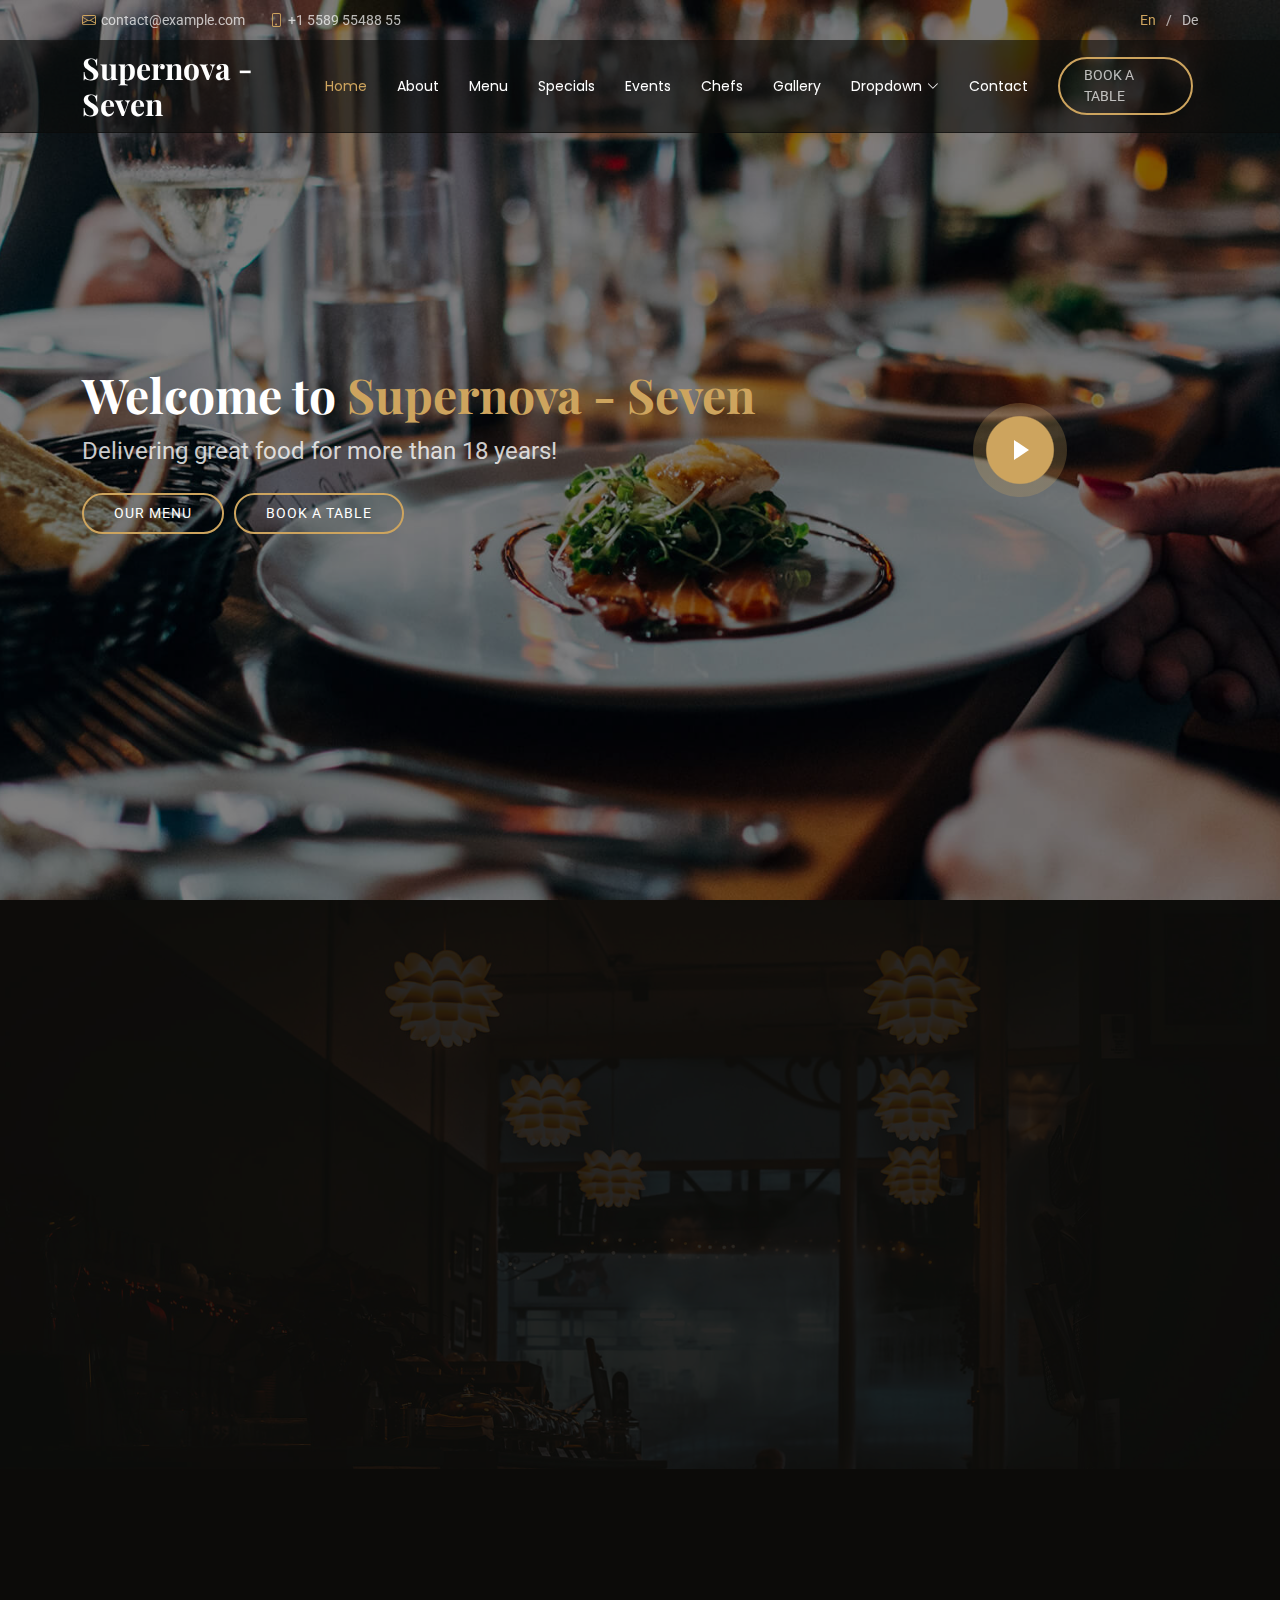
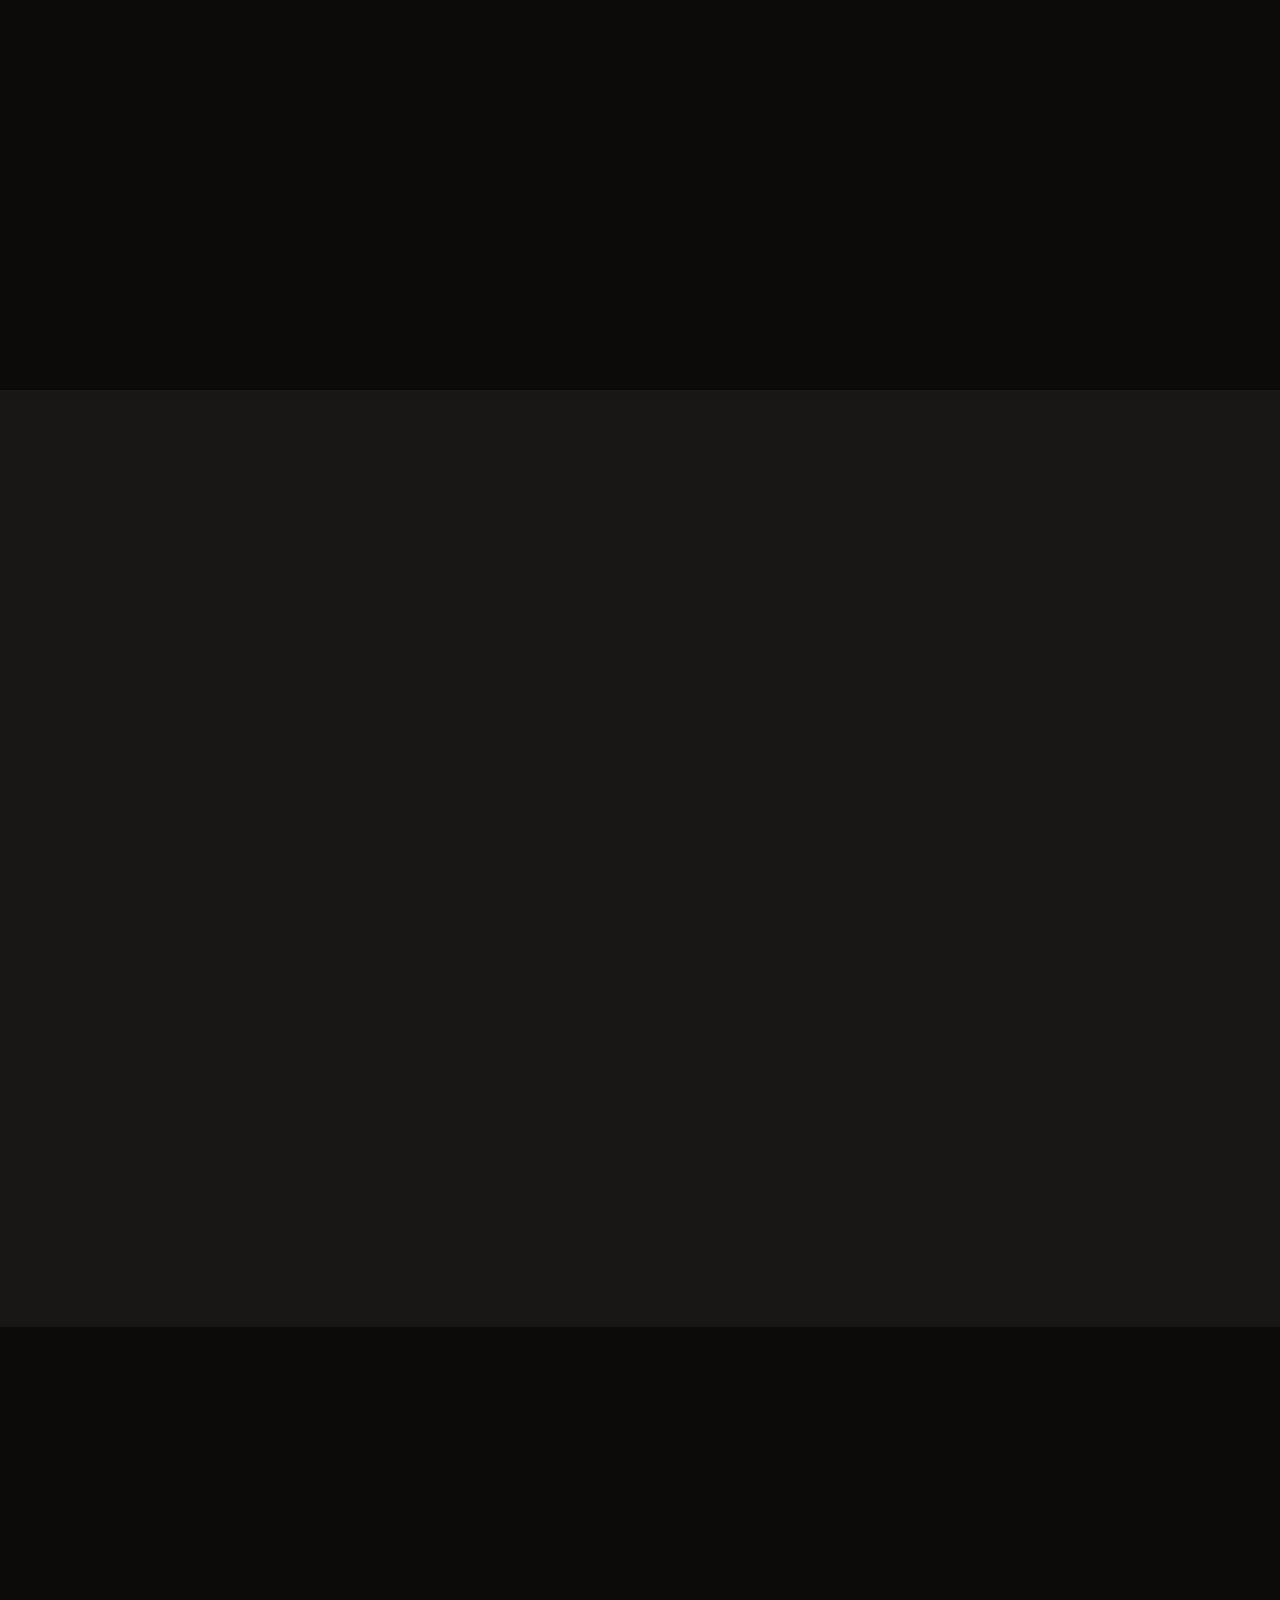
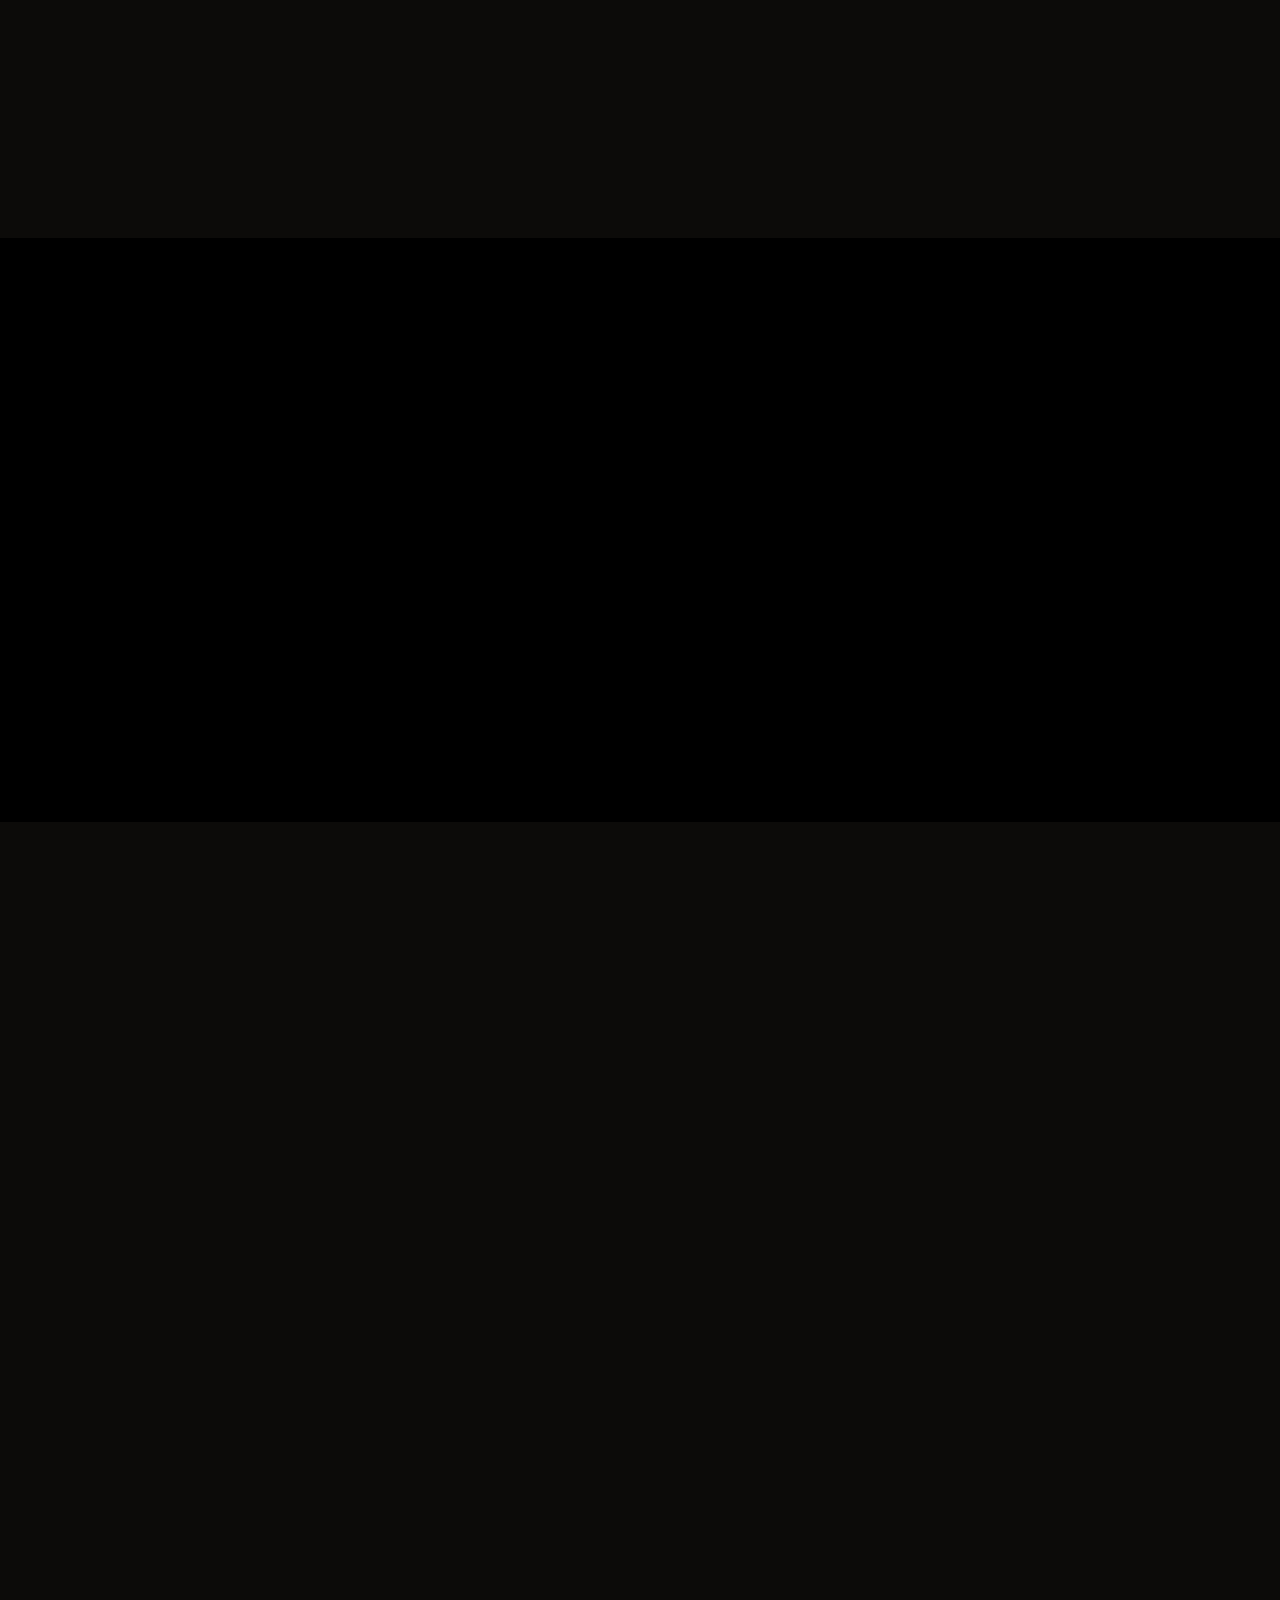
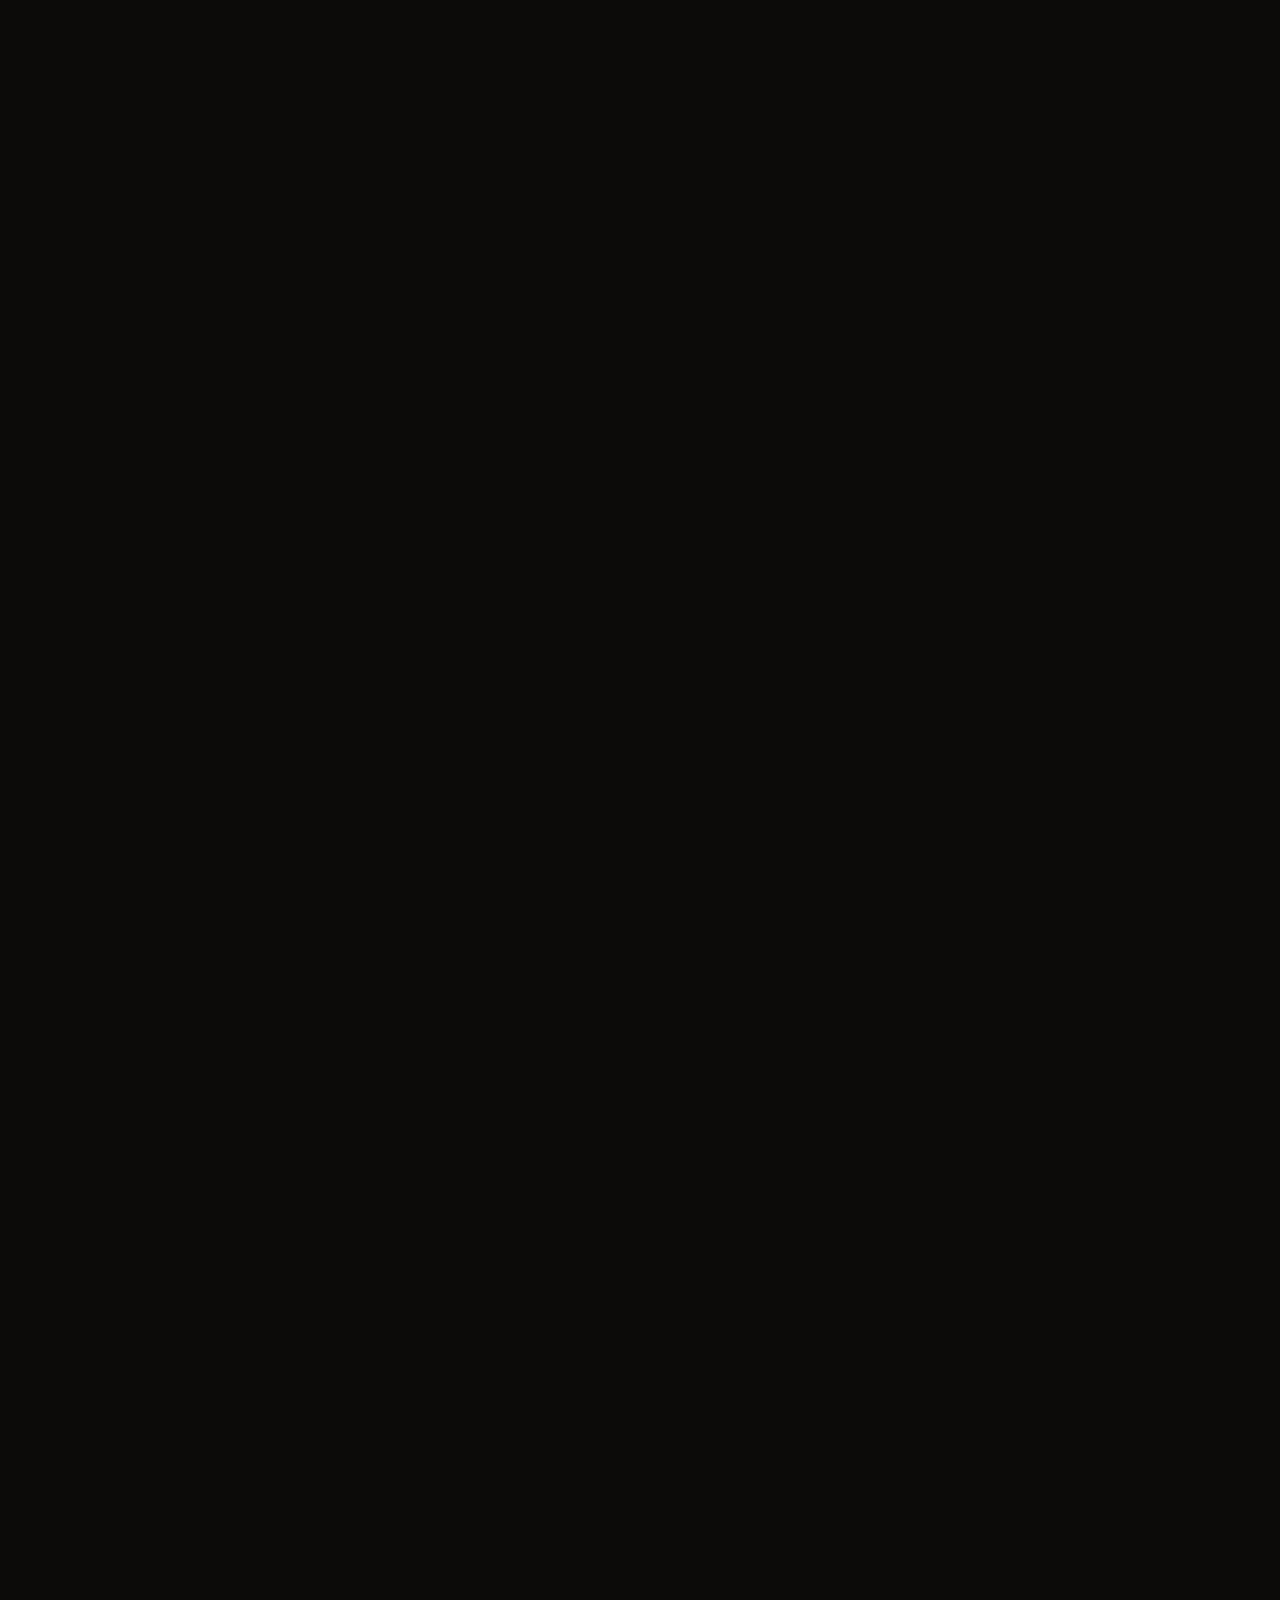
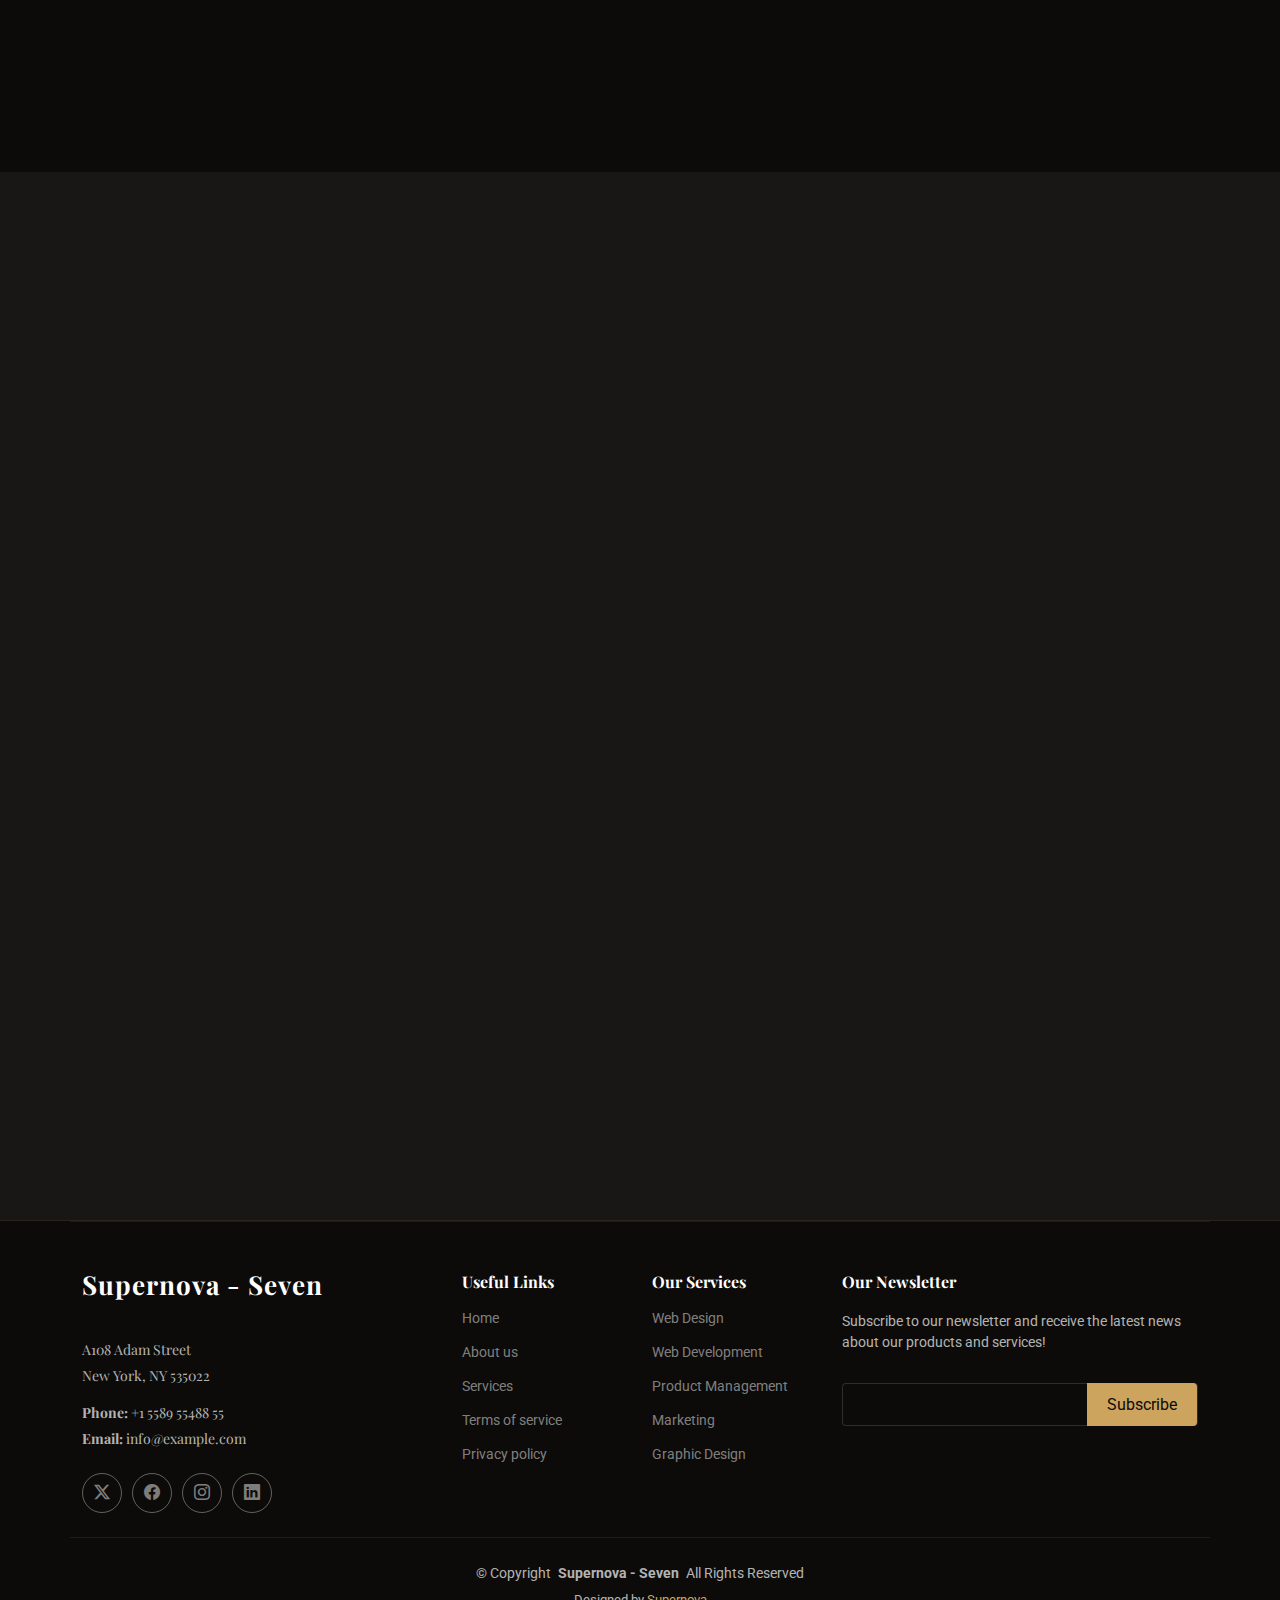
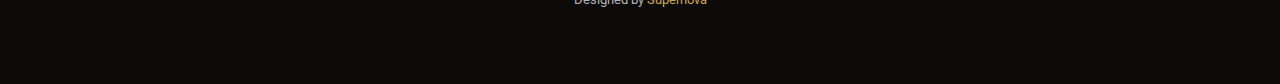
<file: index.html>
<!DOCTYPE html>
<html lang="en">

<head>
  <meta charset="utf-8">
  <meta content="width=device-width, initial-scale=1.0" name="viewport">
  <title>Index - Supernova - Seven</title>
  <meta name="description" content="">
  <meta name="keywords" content="">

  <!-- Favicons -->
  <link href="assets/img/favicon.png" rel="icon">
  <link href="assets/img/apple-touch-icon.png" rel="apple-touch-icon">

  <!-- Fonts -->
  <link href="https://fonts.googleapis.com" rel="preconnect">
  <link href="https://fonts.gstatic.com" rel="preconnect" crossorigin>
  <link href="https://fonts.googleapis.com/css2?family=Roboto:ital,wght@0,100;0,300;0,400;0,500;0,700;0,900;1,100;1,300;1,400;1,500;1,700;1,900&family=Poppins:ital,wght@0,100;0,200;0,300;0,400;0,500;0,600;0,700;0,800;0,900;1,100;1,200;1,300;1,400;1,500;1,600;1,700;1,800;1,900&family=Playfair+Display:ital,wght@0,400;0,500;0,600;0,700;0,800;0,900;1,400;1,500;1,600;1,700;1,800;1,900&display=swap" rel="stylesheet">

  <!-- Vendor CSS Files -->
  <link href="assets/vendor/bootstrap/css/bootstrap.min.css" rel="stylesheet">
  <link href="assets/vendor/bootstrap-icons/bootstrap-icons.css" rel="stylesheet">
  <link href="assets/vendor/aos/aos.css" rel="stylesheet">
  <link href="assets/vendor/glightbox/css/glightbox.min.css" rel="stylesheet">
  <link href="assets/vendor/swiper/swiper-bundle.min.css" rel="stylesheet">

  <!-- Main CSS File -->
  <link href="assets/css/main.css" rel="stylesheet">

  <!-- =======================================================
  * Template Name: Supernova - Seven
  * Template URL: https://Supernova.com/Supernova - Seven-restaurant-template/
  * Updated: Aug 07 2024 with Bootstrap v5.3.3
  * Author: Supernova.com
  * License: https://Supernova.com/license/
  ======================================================== -->
</head>

<body class="index-page">

  <header id="header" class="header fixed-top">

    <div class="topbar d-flex align-items-center">
      <div class="container d-flex justify-content-center justify-content-md-between">
        <div class="contact-info d-flex align-items-center">
          <i class="bi bi-envelope d-flex align-items-center"><a href="mailto:contact@example.com">contact@example.com</a></i>
          <i class="bi bi-phone d-flex align-items-center ms-4"><span>+1 5589 55488 55</span></i>
        </div>
        <div class="languages d-none d-md-flex align-items-center">
          <ul>
            <li>En</li>
            <li><a href="#">De</a></li>
          </ul>
        </div>
      </div>
    </div><!-- End Top Bar -->

    <div class="branding d-flex align-items-cente">

      <div class="container position-relative d-flex align-items-center justify-content-between">
        <a href="index.html" class="logo d-flex align-items-center me-auto me-xl-0">
          <!-- Uncomment the line below if you also wish to use an image logo -->
          <!-- <img src="assets/img/logo.png" alt=""> -->
          <h1 class="sitename">Supernova - Seven</h1>
        </a>

        <nav id="navmenu" class="navmenu">
          <ul>
            <li><a href="#hero" class="active">Home<br></a></li>
            <li><a href="#about">About</a></li>
            <li><a href="#menu">Menu</a></li>
            <li><a href="#specials">Specials</a></li>
            <li><a href="#events">Events</a></li>
            <li><a href="#chefs">Chefs</a></li>
            <li><a href="#gallery">Gallery</a></li>
            <li class="dropdown"><a href="#"><span>Dropdown</span> <i class="bi bi-chevron-down toggle-dropdown"></i></a>
              <ul>
                <li><a href="#">Dropdown 1</a></li>
                <li class="dropdown"><a href="#"><span>Deep Dropdown</span> <i class="bi bi-chevron-down toggle-dropdown"></i></a>
                  <ul>
                    <li><a href="#">Deep Dropdown 1</a></li>
                    <li><a href="#">Deep Dropdown 2</a></li>
                    <li><a href="#">Deep Dropdown 3</a></li>
                    <li><a href="#">Deep Dropdown 4</a></li>
                    <li><a href="#">Deep Dropdown 5</a></li>
                  </ul>
                </li>
                <li><a href="#">Dropdown 2</a></li>
                <li><a href="#">Dropdown 3</a></li>
                <li><a href="#">Dropdown 4</a></li>
              </ul>
            </li>
            <li><a href="#contact">Contact</a></li>
          </ul>
          <i class="mobile-nav-toggle d-xl-none bi bi-list"></i>
        </nav>

        <a class="btn-book-a-table d-none d-xl-block" href="#book-a-table">Book a Table</a>

      </div>

    </div>

  </header>

  <main class="main">

    <!-- Hero Section -->
    <section id="hero" class="hero section dark-background">

      <img src="assets/img/hero-bg.jpg" alt="" data-aos="fade-in">

      <div class="container">
        <div class="row">
          <div class="col-lg-8 d-flex flex-column align-items-center align-items-lg-start">
            <h2 data-aos="fade-up" data-aos-delay="100">Welcome to <span>Supernova - Seven</span></h2>
            <p data-aos="fade-up" data-aos-delay="200">Delivering great food for more than 18 years!</p>
            <div class="d-flex mt-4" data-aos="fade-up" data-aos-delay="300">
              <a href="#menu" class="cta-btn">Our Menu</a>
              <a href="#book-a-table" class="cta-btn">Book a Table</a>
            </div>
          </div>
          <div class="col-lg-4 d-flex align-items-center justify-content-center mt-5 mt-lg-0">
            <a href="https://www.youtube.com/watch?v=Y7f98aduVJ8" class="glightbox pulsating-play-btn"></a>
          </div>
        </div>
      </div>

    </section><!-- /Hero Section -->

    <!-- About Section -->
    <section id="about" class="about section">

      <div class="container" data-aos="fade-up" data-aos-delay="100">

        <div class="row gy-4">
          <div class="col-lg-6 order-1 order-lg-2">
            <img src="assets/img/about.jpg" class="img-fluid about-img" alt="">
          </div>
          <div class="col-lg-6 order-2 order-lg-1 content">
            <h3>Voluptatem dignissimos provident</h3>
            <p class="fst-italic">
              Lorem ipsum dolor sit amet, consectetur adipiscing elit, sed do eiusmod tempor incididunt ut labore et dolore
              magna aliqua.
            </p>
            <ul>
              <li><i class="bi bi-check2-all"></i> <span>Ullamco laboris nisi ut aliquip ex ea commodo consequat.</span></li>
              <li><i class="bi bi-check2-all"></i> <span>Duis aute irure dolor in reprehenderit in voluptate velit.</span></li>
              <li><i class="bi bi-check2-all"></i> <span>Ullamco laboris nisi ut aliquip ex ea commodo consequat. Duis aute irure dolor in reprehenderit in voluptate trideta storacalaperda mastiro dolore eu fugiat nulla pariatur.</span></li>
            </ul>
            <p>
              Ullamco laboris nisi ut aliquip ex ea commodo consequat. Duis aute irure dolor in reprehenderit in voluptate
              velit esse cillum dolore eu fugiat nulla pariatur. Excepteur sint occaecat cupidatat non proident
            </p>
          </div>
        </div>

      </div>

    </section><!-- /About Section -->

    <!-- Why Us Section -->
    <section id="why-us" class="why-us section">

      <!-- Section Title -->
      <div class="container section-title" data-aos="fade-up">
        <h2>WHY US</h2>
        <p>Why Choose Our Restaurant</p>
      </div><!-- End Section Title -->

      <div class="container">

        <div class="row gy-4">

          <div class="col-lg-4" data-aos="fade-up" data-aos-delay="100">
            <div class="card-item">
              <span>01</span>
              <h4><a href="" class="stretched-link">Lorem Ipsum</a></h4>
              <p>Ulamco laboris nisi ut aliquip ex ea commodo consequat. Et consectetur ducimus vero placeat</p>
            </div>
          </div><!-- Card Item -->

          <div class="col-lg-4" data-aos="fade-up" data-aos-delay="200">
            <div class="card-item">
              <span>02</span>
              <h4><a href="" class="stretched-link">Repellat Nihil</a></h4>
              <p>Dolorem est fugiat occaecati voluptate velit esse. Dicta veritatis dolor quod et vel dire leno para dest</p>
            </div>
          </div><!-- Card Item -->

          <div class="col-lg-4" data-aos="fade-up" data-aos-delay="300">
            <div class="card-item">
              <span>03</span>
              <h4><a href="" class="stretched-link">Ad ad velit qui</a></h4>
              <p>Molestiae officiis omnis illo asperiores. Aut doloribus vitae sunt debitis quo vel nam quis</p>
            </div>
          </div><!-- Card Item -->

        </div>

      </div>

    </section><!-- /Why Us Section -->

    <!-- Menu Section -->
    <section id="menu" class="menu section">

      <!-- Section Title -->
      <div class="container section-title" data-aos="fade-up">
        <h2>Menu</h2>
        <p>Check Our Tasty Menu</p>
      </div><!-- End Section Title -->

      <div class="container isotope-layout" data-default-filter="*" data-layout="masonry" data-sort="original-order">

        <div class="row" data-aos="fade-up" data-aos-delay="100">
          <div class="col-lg-12 d-flex justify-content-center">
            <ul class="menu-filters isotope-filters">
              <li data-filter="*" class="filter-active">All</li>
              <li data-filter=".filter-starters">Starters</li>
              <li data-filter=".filter-salads">Salads</li>
              <li data-filter=".filter-specialty">Specialty</li>
            </ul>
          </div>
        </div><!-- Menu Filters -->

        <div class="row isotope-container" data-aos="fade-up" data-aos-delay="200">

          <div class="col-lg-6 menu-item isotope-item filter-starters">
            <img src="assets/img/menu/lobster-bisque.jpg" class="menu-img" alt="">
            <div class="menu-content">
              <a href="#">Lobster Bisque</a><span>$5.95</span>
            </div>
            <div class="menu-ingredients">
              Lorem, deren, trataro, filede, nerada
            </div>
          </div><!-- Menu Item -->

          <div class="col-lg-6 menu-item isotope-item filter-specialty">
            <img src="assets/img/menu/bread-barrel.jpg" class="menu-img" alt="">
            <div class="menu-content">
              <a href="#">Bread Barrel</a><span>$6.95</span>
            </div>
            <div class="menu-ingredients">
              Lorem, deren, trataro, filede, nerada
            </div>
          </div><!-- Menu Item -->

          <div class="col-lg-6 menu-item isotope-item filter-starters">
            <img src="assets/img/menu/cake.jpg" class="menu-img" alt="">
            <div class="menu-content">
              <a href="#">Crab Cake</a><span>$7.95</span>
            </div>
            <div class="menu-ingredients">
              A delicate crab cake served on a toasted roll with lettuce and tartar sauce
            </div>
          </div><!-- Menu Item -->

          <div class="col-lg-6 menu-item isotope-item filter-salads">
            <img src="assets/img/menu/caesar.jpg" class="menu-img" alt="">
            <div class="menu-content">
              <a href="#">Caesar Selections</a><span>$8.95</span>
            </div>
            <div class="menu-ingredients">
              Lorem, deren, trataro, filede, nerada
            </div>
          </div><!-- Menu Item -->

          <div class="col-lg-6 menu-item isotope-item filter-specialty">
            <img src="assets/img/menu/tuscan-grilled.jpg" class="menu-img" alt="">
            <div class="menu-content">
              <a href="#">Tuscan Grilled</a><span>$9.95</span>
            </div>
            <div class="menu-ingredients">
              Grilled chicken with provolone, artichoke hearts, and roasted red pesto
            </div>
          </div><!-- Menu Item -->

          <div class="col-lg-6 menu-item isotope-item filter-starters">
            <img src="assets/img/menu/mozzarella.jpg" class="menu-img" alt="">
            <div class="menu-content">
              <a href="#">Mozzarella Stick</a><span>$4.95</span>
            </div>
            <div class="menu-ingredients">
              Lorem, deren, trataro, filede, nerada
            </div>
          </div><!-- Menu Item -->

          <div class="col-lg-6 menu-item isotope-item filter-salads">
            <img src="assets/img/menu/greek-salad.jpg" class="menu-img" alt="">
            <div class="menu-content">
              <a href="#">Greek Salad</a><span>$9.95</span>
            </div>
            <div class="menu-ingredients">
              Fresh spinach, crisp romaine, tomatoes, and Greek olives
            </div>
          </div><!-- Menu Item -->

          <div class="col-lg-6 menu-item isotope-item filter-salads">
            <img src="assets/img/menu/spinach-salad.jpg" class="menu-img" alt="">
            <div class="menu-content">
              <a href="#">Spinach Salad</a><span>$9.95</span>
            </div>
            <div class="menu-ingredients">
              Fresh spinach with mushrooms, hard boiled egg, and warm bacon vinaigrette
            </div>
          </div><!-- Menu Item -->

          <div class="col-lg-6 menu-item isotope-item filter-specialty">
            <img src="assets/img/menu/lobster-roll.jpg" class="menu-img" alt="">
            <div class="menu-content">
              <a href="#">Lobster Roll</a><span>$12.95</span>
            </div>
            <div class="menu-ingredients">
              Plump lobster meat, mayo and crisp lettuce on a toasted bulky roll
            </div>
          </div><!-- Menu Item -->

        </div><!-- Menu Container -->

      </div>

    </section><!-- /Menu Section -->

    <!-- Specials Section -->
    <section id="specials" class="specials section">

      <!-- Section Title -->
      <div class="container section-title" data-aos="fade-up">
        <h2>Specials</h2>
        <p>Check Our Specials</p>
      </div><!-- End Section Title -->

      <div class="container" data-aos="fade-up" data-aos-delay="100">

        <div class="row">
          <div class="col-lg-3">
            <ul class="nav nav-tabs flex-column">
              <li class="nav-item">
                <a class="nav-link active show" data-bs-toggle="tab" href="#specials-tab-1">Modi sit est</a>
              </li>
              <li class="nav-item">
                <a class="nav-link" data-bs-toggle="tab" href="#specials-tab-2">Unde praesentium sed</a>
              </li>
              <li class="nav-item">
                <a class="nav-link" data-bs-toggle="tab" href="#specials-tab-3">Pariatur explicabo vel</a>
              </li>
              <li class="nav-item">
                <a class="nav-link" data-bs-toggle="tab" href="#specials-tab-4">Nostrum qui quasi</a>
              </li>
              <li class="nav-item">
                <a class="nav-link" data-bs-toggle="tab" href="#specials-tab-5">Iusto ut expedita aut</a>
              </li>
            </ul>
          </div>
          <div class="col-lg-9 mt-4 mt-lg-0">
            <div class="tab-content">
              <div class="tab-pane active show" id="specials-tab-1">
                <div class="row">
                  <div class="col-lg-8 details order-2 order-lg-1">
                    <h3>Architecto ut aperiam autem id</h3>
                    <p class="fst-italic">Qui laudantium consequatur laborum sit qui ad sapiente dila parde sonata raqer a videna mareta paulona marka</p>
                    <p>Et nobis maiores eius. Voluptatibus ut enim blanditiis atque harum sint. Laborum eos ipsum ipsa odit magni. Incidunt hic ut molestiae aut qui. Est repellat minima eveniet eius et quis magni nihil. Consequatur dolorem quaerat quos qui similique accusamus nostrum rem vero</p>
                  </div>
                  <div class="col-lg-4 text-center order-1 order-lg-2">
                    <img src="assets/img/specials-1.png" alt="" class="img-fluid">
                  </div>
                </div>
              </div>
              <div class="tab-pane" id="specials-tab-2">
                <div class="row">
                  <div class="col-lg-8 details order-2 order-lg-1">
                    <h3>Et blanditiis nemo veritatis excepturi</h3>
                    <p class="fst-italic">Qui laudantium consequatur laborum sit qui ad sapiente dila parde sonata raqer a videna mareta paulona marka</p>
                    <p>Ea ipsum voluptatem consequatur quis est. Illum error ullam omnis quia et reiciendis sunt sunt est. Non aliquid repellendus itaque accusamus eius et velit ipsa voluptates. Optio nesciunt eaque beatae accusamus lerode pakto madirna desera vafle de nideran pal</p>
                  </div>
                  <div class="col-lg-4 text-center order-1 order-lg-2">
                    <img src="assets/img/specials-2.png" alt="" class="img-fluid">
                  </div>
                </div>
              </div>
              <div class="tab-pane" id="specials-tab-3">
                <div class="row">
                  <div class="col-lg-8 details order-2 order-lg-1">
                    <h3>Impedit facilis occaecati odio neque aperiam sit</h3>
                    <p class="fst-italic">Eos voluptatibus quo. Odio similique illum id quidem non enim fuga. Qui natus non sunt dicta dolor et. In asperiores velit quaerat perferendis aut</p>
                    <p>Iure officiis odit rerum. Harum sequi eum illum corrupti culpa veritatis quisquam. Neque necessitatibus illo rerum eum ut. Commodi ipsam minima molestiae sed laboriosam a iste odio. Earum odit nesciunt fugiat sit ullam. Soluta et harum voluptatem optio quae</p>
                  </div>
                  <div class="col-lg-4 text-center order-1 order-lg-2">
                    <img src="assets/img/specials-3.png" alt="" class="img-fluid">
                  </div>
                </div>
              </div>
              <div class="tab-pane" id="specials-tab-4">
                <div class="row">
                  <div class="col-lg-8 details order-2 order-lg-1">
                    <h3>Fuga dolores inventore laboriosam ut est accusamus laboriosam dolore</h3>
                    <p class="fst-italic">Totam aperiam accusamus. Repellat consequuntur iure voluptas iure porro quis delectus</p>
                    <p>Eaque consequuntur consequuntur libero expedita in voluptas. Nostrum ipsam necessitatibus aliquam fugiat debitis quis velit. Eum ex maxime error in consequatur corporis atque. Eligendi asperiores sed qui veritatis aperiam quia a laborum inventore</p>
                  </div>
                  <div class="col-lg-4 text-center order-1 order-lg-2">
                    <img src="assets/img/specials-4.png" alt="" class="img-fluid">
                  </div>
                </div>
              </div>
              <div class="tab-pane" id="specials-tab-5">
                <div class="row">
                  <div class="col-lg-8 details order-2 order-lg-1">
                    <h3>Est eveniet ipsam sindera pad rone matrelat sando reda</h3>
                    <p class="fst-italic">Omnis blanditiis saepe eos autem qui sunt debitis porro quia.</p>
                    <p>Exercitationem nostrum omnis. Ut reiciendis repudiandae minus. Omnis recusandae ut non quam ut quod eius qui. Ipsum quia odit vero atque qui quibusdam amet. Occaecati sed est sint aut vitae molestiae voluptate vel</p>
                  </div>
                  <div class="col-lg-4 text-center order-1 order-lg-2">
                    <img src="assets/img/specials-5.png" alt="" class="img-fluid">
                  </div>
                </div>
              </div>
            </div>
          </div>
        </div>

      </div>

    </section><!-- /Specials Section -->

    <!-- Events Section -->
    <section id="events" class="events section">

      <img class="slider-bg" src="assets/img/events-bg.jpg" alt="" data-aos="fade-in">

      <div class="container">

        <div class="swiper init-swiper" data-aos="fade-up" data-aos-delay="100">
          <script type="application/json" class="swiper-config">
            {
              "loop": true,
              "speed": 600,
              "autoplay": {
                "delay": 5000
              },
              "slidesPerView": "auto",
              "pagination": {
                "el": ".swiper-pagination",
                "type": "bullets",
                "clickable": true
              }
            }
          </script>
          <div class="swiper-wrapper">

            <div class="swiper-slide">
              <div class="row gy-4 event-item">
                <div class="col-lg-6">
                  <img src="assets/img/events-slider/events-slider-1.jpg" class="img-fluid" alt="">
                </div>
                <div class="col-lg-6 pt-4 pt-lg-0 content">
                  <h3>Birthday Parties</h3>
                  <div class="price">
                    <p><span>$189</span></p>
                  </div>
                  <p class="fst-italic">
                    Lorem ipsum dolor sit amet, consectetur adipiscing elit, sed do eiusmod tempor incididunt ut labore et dolore
                    magna aliqua.
                  </p>
                  <ul>
                    <li><i class="bi bi-check2-circle"></i> <span>Ullamco laboris nisi ut aliquip ex ea commodo consequat.</span></li>
                    <li><i class="bi bi-check2-circle"></i> <span>Duis aute irure dolor in reprehenderit in voluptate velit.</span></li>
                    <li><i class="bi bi-check2-circle"></i> <span>Ullamco laboris nisi ut aliquip ex ea commodo consequat.</span></li>
                  </ul>
                  <p>
                    Ullamco laboris nisi ut aliquip ex ea commodo consequat. Duis aute irure dolor in reprehenderit in voluptate
                    velit esse cillum dolore eu fugiat nulla pariatur
                  </p>
                </div>
              </div>
            </div><!-- End Slider item -->

            <div class="swiper-slide">
              <div class="row gy-4 event-item">
                <div class="col-lg-6">
                  <img src="assets/img/events-slider/events-slider-2.jpg" class="img-fluid" alt="">
                </div>
                <div class="col-lg-6 pt-4 pt-lg-0 content">
                  <h3>Private Parties</h3>
                  <div class="price">
                    <p><span>$290</span></p>
                  </div>
                  <p class="fst-italic">
                    Lorem ipsum dolor sit amet, consectetur adipiscing elit, sed do eiusmod tempor incididunt ut labore et dolore
                    magna aliqua.
                  </p>
                  <ul>
                    <li><i class="bi bi-check2-circle"></i> <span>Ullamco laboris nisi ut aliquip ex ea commodo consequat.</span></li>
                    <li><i class="bi bi-check2-circle"></i> <span>Duis aute irure dolor in reprehenderit in voluptate velit.</span></li>
                    <li><i class="bi bi-check2-circle"></i> <span>Ullamco laboris nisi ut aliquip ex ea commodo consequat.</span></li>
                  </ul>
                  <p>
                    Ullamco laboris nisi ut aliquip ex ea commodo consequat. Duis aute irure dolor in reprehenderit in voluptate
                    velit esse cillum dolore eu fugiat nulla pariatur
                  </p>
                </div>
              </div>
            </div><!-- End Slider item -->

            <div class="swiper-slide">
              <div class="row gy-4 event-item">
                <div class="col-lg-6">
                  <img src="assets/img/events-slider/events-slider-3.jpg" class="img-fluid" alt="">
                </div>
                <div class="col-lg-6 pt-4 pt-lg-0 content">
                  <h3>Custom Parties</h3>
                  <div class="price">
                    <p><span>$99</span></p>
                  </div>
                  <p class="fst-italic">
                    Lorem ipsum dolor sit amet, consectetur adipiscing elit, sed do eiusmod tempor incididunt ut labore et dolore
                    magna aliqua.
                  </p>
                  <ul>
                    <li><i class="bi bi-check2-circle"></i> <span>Ullamco laboris nisi ut aliquip ex ea commodo consequat.</span></li>
                    <li><i class="bi bi-check2-circle"></i> <span>Duis aute irure dolor in reprehenderit in voluptate velit.</span></li>
                    <li><i class="bi bi-check2-circle"></i> <span>Ullamco laboris nisi ut aliquip ex ea commodo consequat.</span></li>
                  </ul>
                  <p>
                    Ullamco laboris nisi ut aliquip ex ea commodo consequat. Duis aute irure dolor in reprehenderit in voluptate
                    velit esse cillum dolore eu fugiat nulla pariatur
                  </p>
                </div>
              </div>
            </div><!-- End Slider item -->

          </div>
          <div class="swiper-pagination"></div>
        </div>

      </div>

    </section><!-- /Events Section -->

    <!-- Book A Table Section -->
    <section id="book-a-table" class="book-a-table section">

      <!-- Section Title -->
      <div class="container section-title" data-aos="fade-up">
        <h2>RESERVATION</h2>
        <p>Book a Table</p>
      </div><!-- End Section Title -->

      <div class="container" data-aos="fade-up" data-aos-delay="100">

        <form action="forms/book-a-table.php" method="post" role="form" class="php-email-form">
          <div class="row gy-4">
            <div class="col-lg-4 col-md-6">
              <input type="text" name="name" class="form-control" id="name" placeholder="Your Name" required="">
            </div>
            <div class="col-lg-4 col-md-6">
              <input type="email" class="form-control" name="email" id="email" placeholder="Your Email" required="">
            </div>
            <div class="col-lg-4 col-md-6">
              <input type="text" class="form-control" name="phone" id="phone" placeholder="Your Phone" required="">
            </div>
            <div class="col-lg-4 col-md-6">
              <input type="date" name="date" class="form-control" id="date" placeholder="Date" required="">
            </div>
            <div class="col-lg-4 col-md-6">
              <input type="time" class="form-control" name="time" id="time" placeholder="Time" required="">
            </div>
            <div class="col-lg-4 col-md-6">
              <input type="number" class="form-control" name="people" id="people" placeholder="# of people" required="">
            </div>
          </div>

          <div class="form-group mt-3">
            <textarea class="form-control" name="message" rows="5" placeholder="Message"></textarea>
          </div>

          <div class="text-center mt-3">
            <div class="loading">Loading</div>
            <div class="error-message"></div>
            <div class="sent-message">Your booking request was sent. We will call back or send an Email to confirm your reservation. Thank you!</div>
            <button type="submit">Book a Table</button>
          </div>
        </form><!-- End Reservation Form -->

      </div>

    </section><!-- /Book A Table Section -->

    <!-- Testimonials Section -->
    <section id="testimonials" class="testimonials section">

      <!-- Section Title -->
      <div class="container section-title" data-aos="fade-up">
        <h2>Testimonials</h2>
        <p>What they're saying about us</p>
      </div><!-- End Section Title -->

      <div class="container" data-aos="fade-up" data-aos-delay="100">

        <div class="swiper init-swiper" data-speed="600" data-delay="5000" data-breakpoints="{ &quot;320&quot;: { &quot;slidesPerView&quot;: 1, &quot;spaceBetween&quot;: 40 }, &quot;1200&quot;: { &quot;slidesPerView&quot;: 3, &quot;spaceBetween&quot;: 40 } }">
          <script type="application/json" class="swiper-config">
            {
              "loop": true,
              "speed": 600,
              "autoplay": {
                "delay": 5000
              },
              "slidesPerView": "auto",
              "pagination": {
                "el": ".swiper-pagination",
                "type": "bullets",
                "clickable": true
              },
              "breakpoints": {
                "320": {
                  "slidesPerView": 1,
                  "spaceBetween": 40
                },
                "1200": {
                  "slidesPerView": 3,
                  "spaceBetween": 20
                }
              }
            }
          </script>
          <div class="swiper-wrapper">

            <div class="swiper-slide">
              <div class="testimonial-item" "="">
            <p>
              <i class=" bi bi-quote quote-icon-left"></i>
                <span>Proin iaculis purus consequat sem cure digni ssim donec porttitora entum suscipit rhoncus. Accusantium quam, ultricies eget id, aliquam eget nibh et. Maecen aliquam, risus at semper.</span>
                <i class="bi bi-quote quote-icon-right"></i>
                </p>
                <img src="assets/img/testimonials/testimonials-1.jpg" class="testimonial-img" alt="">
                <h3>Saul Goodman</h3>
                <h4>Ceo &amp; Founder</h4>
              </div>
            </div><!-- End testimonial item -->

            <div class="swiper-slide">
              <div class="testimonial-item">
                <p>
                  <i class="bi bi-quote quote-icon-left"></i>
                  <span>Export tempor illum tamen malis malis eram quae irure esse labore quem cillum quid malis quorum velit fore eram velit sunt aliqua noster fugiat irure amet legam anim culpa.</span>
                  <i class="bi bi-quote quote-icon-right"></i>
                </p>
                <img src="assets/img/testimonials/testimonials-2.jpg" class="testimonial-img" alt="">
                <h3>Sara Wilsson</h3>
                <h4>Designer</h4>
              </div>
            </div><!-- End testimonial item -->

            <div class="swiper-slide">
              <div class="testimonial-item">
                <p>
                  <i class="bi bi-quote quote-icon-left"></i>
                  <span>Enim nisi quem export duis labore cillum quae magna enim sint quorum nulla quem veniam duis minim tempor labore quem eram duis noster aute amet eram fore quis sint minim.</span>
                  <i class="bi bi-quote quote-icon-right"></i>
                </p>
                <img src="assets/img/testimonials/testimonials-3.jpg" class="testimonial-img" alt="">
                <h3>Jena Karlis</h3>
                <h4>Store Owner</h4>
              </div>
            </div><!-- End testimonial item -->

            <div class="swiper-slide">
              <div class="testimonial-item">
                <p>
                  <i class="bi bi-quote quote-icon-left"></i>
                  <span>Fugiat enim eram quae cillum dolore dolor amet nulla culpa multos export minim fugiat dolor enim duis veniam ipsum anim magna sunt elit fore quem dolore labore illum veniam.</span>
                  <i class="bi bi-quote quote-icon-right"></i>
                </p>
                <img src="assets/img/testimonials/testimonials-4.jpg" class="testimonial-img" alt="">
                <h3>Matt Brandon</h3>
                <h4>Freelancer</h4>
              </div>
            </div><!-- End testimonial item -->

            <div class="swiper-slide">
              <div class="testimonial-item">
                <p>
                  <i class="bi bi-quote quote-icon-left"></i>
                  <span>Quis quorum aliqua sint quem legam fore sunt eram irure aliqua veniam tempor noster veniam sunt culpa nulla illum cillum fugiat legam esse veniam culpa fore nisi cillum quid.</span>
                  <i class="bi bi-quote quote-icon-right"></i>
                </p>
                <img src="assets/img/testimonials/testimonials-5.jpg" class="testimonial-img" alt="">
                <h3>John Larson</h3>
                <h4>Entrepreneur</h4>
              </div>
            </div><!-- End testimonial item -->

          </div>
          <div class="swiper-pagination"></div>
        </div>

      </div>

    </section><!-- /Testimonials Section -->

    <!-- Gallery Section -->
    <section id="gallery" class="gallery section">

      <!-- Section Title -->
      <div class="container section-title" data-aos="fade-up">
        <h2>Gallery</h2>
        <p>Some photos from Our Restaurant</p>
      </div><!-- End Section Title -->

      <div class="container-fluid" data-aos="fade-up" data-aos-delay="100">

        <div class="row g-0">

          <div class="col-lg-3 col-md-4">
            <div class="gallery-item">
              <a href="assets/img/gallery/gallery-1.jpg" class="glightbox" data-gallery="images-gallery">
                <img src="assets/img/gallery/gallery-1.jpg" alt="" class="img-fluid">
              </a>
            </div>
          </div><!-- End Gallery Item -->

          <div class="col-lg-3 col-md-4">
            <div class="gallery-item">
              <a href="assets/img/gallery/gallery-2.jpg" class="glightbox" data-gallery="images-gallery">
                <img src="assets/img/gallery/gallery-2.jpg" alt="" class="img-fluid">
              </a>
            </div>
          </div><!-- End Gallery Item -->

          <div class="col-lg-3 col-md-4">
            <div class="gallery-item">
              <a href="assets/img/gallery/gallery-3.jpg" class="glightbox" data-gallery="images-gallery">
                <img src="assets/img/gallery/gallery-3.jpg" alt="" class="img-fluid">
              </a>
            </div>
          </div><!-- End Gallery Item -->

          <div class="col-lg-3 col-md-4">
            <div class="gallery-item">
              <a href="assets/img/gallery/gallery-4.jpg" class="glightbox" data-gallery="images-gallery">
                <img src="assets/img/gallery/gallery-4.jpg" alt="" class="img-fluid">
              </a>
            </div>
          </div><!-- End Gallery Item -->

          <div class="col-lg-3 col-md-4">
            <div class="gallery-item">
              <a href="assets/img/gallery/gallery-5.jpg" class="glightbox" data-gallery="images-gallery">
                <img src="assets/img/gallery/gallery-5.jpg" alt="" class="img-fluid">
              </a>
            </div>
          </div><!-- End Gallery Item -->

          <div class="col-lg-3 col-md-4">
            <div class="gallery-item">
              <a href="assets/img/gallery/gallery-6.jpg" class="glightbox" data-gallery="images-gallery">
                <img src="assets/img/gallery/gallery-6.jpg" alt="" class="img-fluid">
              </a>
            </div>
          </div><!-- End Gallery Item -->

          <div class="col-lg-3 col-md-4">
            <div class="gallery-item">
              <a href="assets/img/gallery/gallery-7.jpg" class="glightbox" data-gallery="images-gallery">
                <img src="assets/img/gallery/gallery-7.jpg" alt="" class="img-fluid">
              </a>
            </div>
          </div><!-- End Gallery Item -->

          <div class="col-lg-3 col-md-4">
            <div class="gallery-item">
              <a href="assets/img/gallery/gallery-8.jpg" class="glightbox" data-gallery="images-gallery">
                <img src="assets/img/gallery/gallery-8.jpg" alt="" class="img-fluid">
              </a>
            </div>
          </div><!-- End Gallery Item -->

        </div>

      </div>

    </section><!-- /Gallery Section -->

    <!-- Chefs Section -->
    <section id="chefs" class="chefs section">

      <!-- Section Title -->
      <div class="container section-title" data-aos="fade-up">
        <h2>Team</h2>
        <p>Necessitatibus eius consequatur</p>
      </div><!-- End Section Title -->

      <div class="container">

        <div class="row gy-4">

          <div class="col-lg-4" data-aos="fade-up" data-aos-delay="100">
            <div class="member">
              <img src="assets/img/chefs/chefs-1.jpg" class="img-fluid" alt="">
              <div class="member-info">
                <div class="member-info-content">
                  <h4>Walter White</h4>
                  <span>Master Chef</span>
                </div>
                <div class="social">
                  <a href=""><i class="bi bi-twitter-x"></i></a>
                  <a href=""><i class="bi bi-facebook"></i></a>
                  <a href=""><i class="bi bi-instagram"></i></a>
                  <a href=""><i class="bi bi-linkedin"></i></a>
                </div>
              </div>
            </div>
          </div><!-- End Team Member -->

          <div class="col-lg-4" data-aos="fade-up" data-aos-delay="200">
            <div class="member">
              <img src="assets/img/chefs/chefs-2.jpg" class="img-fluid" alt="">
              <div class="member-info">
                <div class="member-info-content">
                  <h4>Sarah Jhonson</h4>
                  <span>Patissier</span>
                </div>
                <div class="social">
                  <a href=""><i class="bi bi-twitter-x"></i></a>
                  <a href=""><i class="bi bi-facebook"></i></a>
                  <a href=""><i class="bi bi-instagram"></i></a>
                  <a href=""><i class="bi bi-linkedin"></i></a>
                </div>
              </div>
            </div>
          </div><!-- End Team Member -->

          <div class="col-lg-4" data-aos="fade-up" data-aos-delay="300">
            <div class="member">
              <img src="assets/img/chefs/chefs-3.jpg" class="img-fluid" alt="">
              <div class="member-info">
                <div class="member-info-content">
                  <h4>William Anderson</h4>
                  <span>Cook</span>
                </div>
                <div class="social">
                  <a href=""><i class="bi bi-twitter-x"></i></a>
                  <a href=""><i class="bi bi-facebook"></i></a>
                  <a href=""><i class="bi bi-instagram"></i></a>
                  <a href=""><i class="bi bi-linkedin"></i></a>
                </div>
              </div>
            </div>
          </div><!-- End Team Member -->

        </div>

      </div>

    </section><!-- /Chefs Section -->

    <!-- Contact Section -->
    <section id="contact" class="contact section">

      <!-- Section Title -->
      <div class="container section-title" data-aos="fade-up">
        <h2>Contact</h2>
        <p>Contact Us</p>
      </div><!-- End Section Title -->

      <div class="mb-5" data-aos="fade-up" data-aos-delay="200">
        <iframe style="border:0; width: 100%; height: 400px;" src="https://www.google.com/maps/embed?pb=!1m14!1m8!1m3!1d48389.78314118045!2d-74.006138!3d40.710059!3m2!1i1024!2i768!4f13.1!3m3!1m2!1s0x89c25a22a3bda30d%3A0xb89d1fe6bc499443!2sDowntown%20Conference%20Center!5e0!3m2!1sen!2sus!4v1676961268712!5m2!1sen!2sus" frameborder="0" allowfullscreen="" loading="lazy" referrerpolicy="no-referrer-when-downgrade"></iframe>
      </div><!-- End Google Maps -->

      <div class="container" data-aos="fade-up" data-aos-delay="100">

        <div class="row gy-4">

          <div class="col-lg-4">
            <div class="info-item d-flex" data-aos="fade-up" data-aos-delay="300">
              <i class="bi bi-geo-alt flex-shrink-0"></i>
              <div>
                <h3>Location</h3>
                <p>A108 Adam Street, New York, NY 535022</p>
              </div>
            </div><!-- End Info Item -->

            <div class="info-item d-flex" data-aos="fade-up" data-aos-delay="400">
              <i class="bi bi-telephone flex-shrink-0"></i>
              <div>
                <h3>Open Hours</h3>
                <p>Monday-Saturday:<br>11:00 AM - 2300 PM</p>
              </div>
            </div><!-- End Info Item -->

            <div class="info-item d-flex" data-aos="fade-up" data-aos-delay="400">
              <i class="bi bi-telephone flex-shrink-0"></i>
              <div>
                <h3>Call Us</h3>
                <p>+1 5589 55488 55</p>
              </div>
            </div><!-- End Info Item -->

            <div class="info-item d-flex" data-aos="fade-up" data-aos-delay="500">
              <i class="bi bi-envelope flex-shrink-0"></i>
              <div>
                <h3>Email Us</h3>
                <p>info@example.com</p>
              </div>
            </div><!-- End Info Item -->

          </div>

          <div class="col-lg-8">
            <form action="forms/contact.php" method="post" class="php-email-form" data-aos="fade-up" data-aos-delay="200">
              <div class="row gy-4">

                <div class="col-md-6">
                  <input type="text" name="name" class="form-control" placeholder="Your Name" required="">
                </div>

                <div class="col-md-6 ">
                  <input type="email" class="form-control" name="email" placeholder="Your Email" required="">
                </div>

                <div class="col-md-12">
                  <input type="text" class="form-control" name="subject" placeholder="Subject" required="">
                </div>

                <div class="col-md-12">
                  <textarea class="form-control" name="message" rows="6" placeholder="Message" required=""></textarea>
                </div>

                <div class="col-md-12 text-center">
                  <div class="loading">Loading</div>
                  <div class="error-message"></div>
                  <div class="sent-message">Your message has been sent. Thank you!</div>

                  <button type="submit">Send Message</button>
                </div>

              </div>
            </form>
          </div><!-- End Contact Form -->

        </div>

      </div>

    </section><!-- /Contact Section -->

  </main>

  <footer id="footer" class="footer">

    <div class="container footer-top">
      <div class="row gy-4">
        <div class="col-lg-4 col-md-6 footer-about">
          <a href="index.html" class="logo d-flex align-items-center">
            <span class="sitename">Supernova - Seven</span>
          </a>
          <div class="footer-contact pt-3">
            <p>A108 Adam Street</p>
            <p>New York, NY 535022</p>
            <p class="mt-3"><strong>Phone:</strong> <span>+1 5589 55488 55</span></p>
            <p><strong>Email:</strong> <span>info@example.com</span></p>
          </div>
          <div class="social-links d-flex mt-4">
            <a href=""><i class="bi bi-twitter-x"></i></a>
            <a href=""><i class="bi bi-facebook"></i></a>
            <a href=""><i class="bi bi-instagram"></i></a>
            <a href=""><i class="bi bi-linkedin"></i></a>
          </div>
        </div>

        <div class="col-lg-2 col-md-3 footer-links">
          <h4>Useful Links</h4>
          <ul>
            <li><a href="#">Home</a></li>
            <li><a href="#">About us</a></li>
            <li><a href="#">Services</a></li>
            <li><a href="#">Terms of service</a></li>
            <li><a href="#">Privacy policy</a></li>
          </ul>
        </div>

        <div class="col-lg-2 col-md-3 footer-links">
          <h4>Our Services</h4>
          <ul>
            <li><a href="#">Web Design</a></li>
            <li><a href="#">Web Development</a></li>
            <li><a href="#">Product Management</a></li>
            <li><a href="#">Marketing</a></li>
            <li><a href="#">Graphic Design</a></li>
          </ul>
        </div>

        <div class="col-lg-4 col-md-12 footer-newsletter">
          <h4>Our Newsletter</h4>
          <p>Subscribe to our newsletter and receive the latest news about our products and services!</p>
          <form action="forms/newsletter.php" method="post" class="php-email-form">
            <div class="newsletter-form"><input type="email" name="email"><input type="submit" value="Subscribe"></div>
            <div class="loading">Loading</div>
            <div class="error-message"></div>
            <div class="sent-message">Your subscription request has been sent. Thank you!</div>
          </form>
        </div>

      </div>
    </div>

    <div class="container copyright text-center mt-4">
      <p>© <span>Copyright</span> <strong class="px-1 sitename">Supernova - Seven</strong> <span>All Rights Reserved</span></p>
      <div class="credits">
        <!-- All the links in the footer should remain intact. -->
        <!-- You can delete the links only if you've purchased the pro version. -->
        <!-- Licensing information: https://Supernova.com/license/ -->
        <!-- Purchase the pro version with working PHP/AJAX contact form: [buy-url] -->
        Designed by <a href="https://Supernova.com/">Supernova</a>
      </div>
    </div>

  </footer>

  <!-- Scroll Top -->
  <a href="#" id="scroll-top" class="scroll-top d-flex align-items-center justify-content-center"><i class="bi bi-arrow-up-short"></i></a>

  <!-- Preloader -->
  <div id="preloader"></div>

  <!-- Vendor JS Files -->
  <script src="assets/vendor/bootstrap/js/bootstrap.bundle.min.js"></script>
  <script src="assets/vendor/php-email-form/validate.js"></script>
  <script src="assets/vendor/aos/aos.js"></script>
  <script src="assets/vendor/glightbox/js/glightbox.min.js"></script>
  <script src="assets/vendor/imagesloaded/imagesloaded.pkgd.min.js"></script>
  <script src="assets/vendor/isotope-layout/isotope.pkgd.min.js"></script>
  <script src="assets/vendor/swiper/swiper-bundle.min.js"></script>

  <!-- Main JS File -->
  <script src="assets/js/main.js"></script>

</body>

</html>
</file>
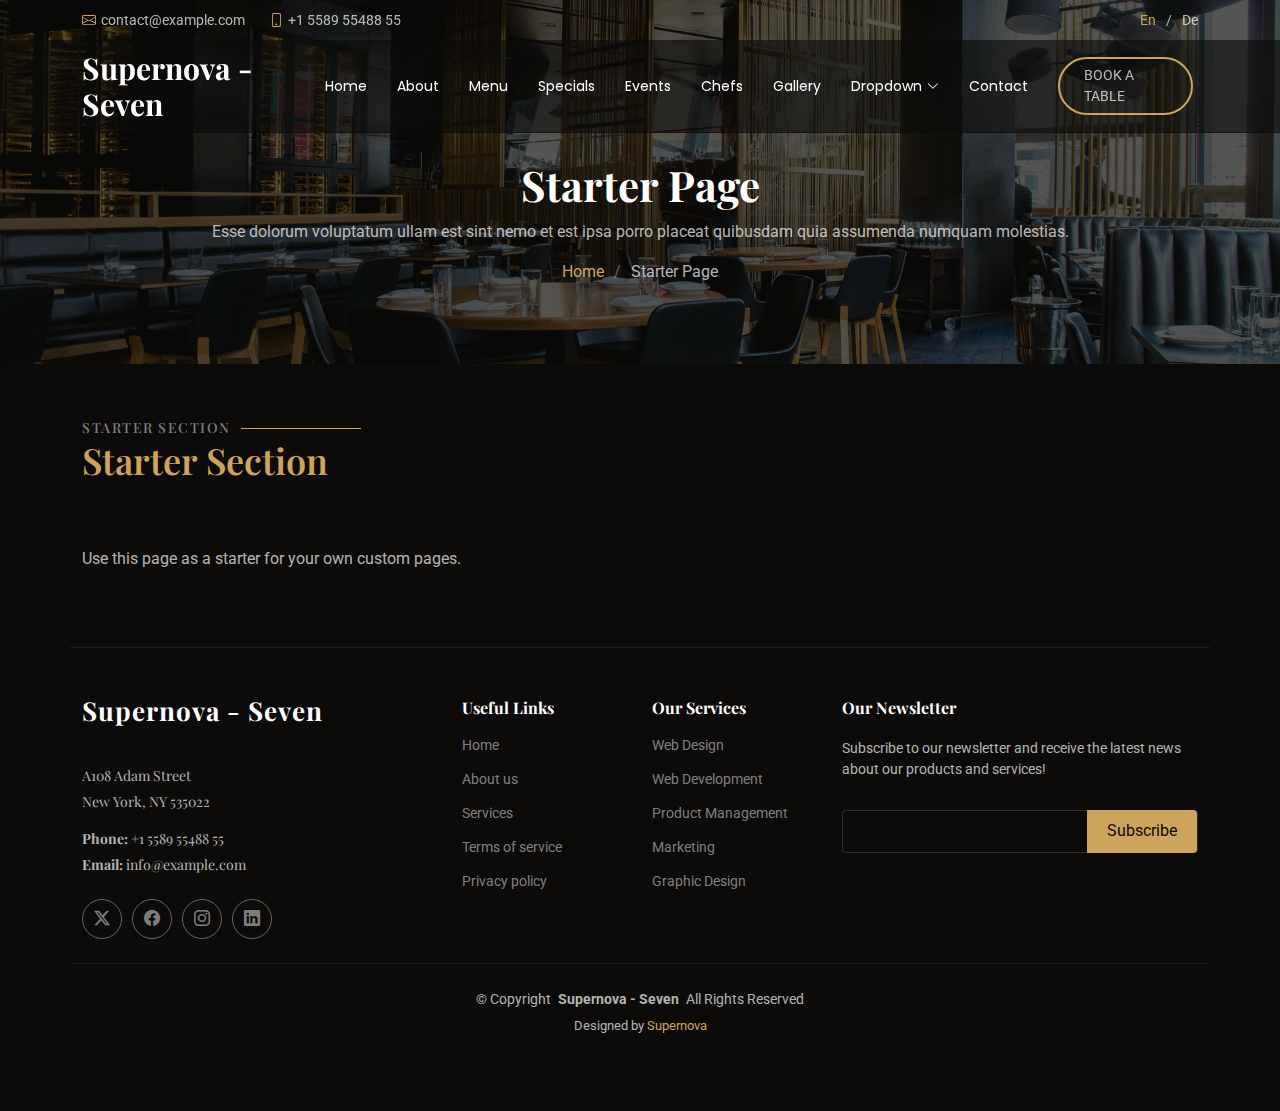
<file: starter-page.html>
<!DOCTYPE html>
<html lang="en">

<head>
  <meta charset="utf-8">
  <meta content="width=device-width, initial-scale=1.0" name="viewport">
  <title>Starter Page - Supernova - Seven</title>
  <meta name="description" content="">
  <meta name="keywords" content="">

  <!-- Favicons -->
  <link href="assets/img/favicon.png" rel="icon">
  <link href="assets/img/apple-touch-icon.png" rel="apple-touch-icon">

  <!-- Fonts -->
  <link href="https://fonts.googleapis.com" rel="preconnect">
  <link href="https://fonts.gstatic.com" rel="preconnect" crossorigin>
  <link href="https://fonts.googleapis.com/css2?family=Roboto:ital,wght@0,100;0,300;0,400;0,500;0,700;0,900;1,100;1,300;1,400;1,500;1,700;1,900&family=Poppins:ital,wght@0,100;0,200;0,300;0,400;0,500;0,600;0,700;0,800;0,900;1,100;1,200;1,300;1,400;1,500;1,600;1,700;1,800;1,900&family=Playfair+Display:ital,wght@0,400;0,500;0,600;0,700;0,800;0,900;1,400;1,500;1,600;1,700;1,800;1,900&display=swap" rel="stylesheet">

  <!-- Vendor CSS Files -->
  <link href="assets/vendor/bootstrap/css/bootstrap.min.css" rel="stylesheet">
  <link href="assets/vendor/bootstrap-icons/bootstrap-icons.css" rel="stylesheet">
  <link href="assets/vendor/aos/aos.css" rel="stylesheet">
  <link href="assets/vendor/glightbox/css/glightbox.min.css" rel="stylesheet">
  <link href="assets/vendor/swiper/swiper-bundle.min.css" rel="stylesheet">

  <!-- Main CSS File -->
  <link href="assets/css/main.css" rel="stylesheet">

  <!-- =======================================================
  * Template Name: Supernova - Seven
  * Template URL: https://Supernova.com/Supernova - Seven-restaurant-template/
  * Updated: Aug 07 2024 with Bootstrap v5.3.3
  * Author: Supernova.com
  * License: https://Supernova.com/license/
  ======================================================== -->
</head>

<body class="starter-page-page">

  <header id="header" class="header fixed-top">

    <div class="topbar d-flex align-items-center">
      <div class="container d-flex justify-content-center justify-content-md-between">
        <div class="contact-info d-flex align-items-center">
          <i class="bi bi-envelope d-flex align-items-center"><a href="mailto:contact@example.com">contact@example.com</a></i>
          <i class="bi bi-phone d-flex align-items-center ms-4"><span>+1 5589 55488 55</span></i>
        </div>
        <div class="languages d-none d-md-flex align-items-center">
          <ul>
            <li>En</li>
            <li><a href="#">De</a></li>
          </ul>
        </div>
      </div>
    </div><!-- End Top Bar -->

    <div class="branding d-flex align-items-cente">

      <div class="container position-relative d-flex align-items-center justify-content-between">
        <a href="index.html" class="logo d-flex align-items-center me-auto me-xl-0">
          <!-- Uncomment the line below if you also wish to use an image logo -->
          <!-- <img src="assets/img/logo.png" alt=""> -->
          <h1 class="sitename">Supernova - Seven</h1>
        </a>

        <nav id="navmenu" class="navmenu">
          <ul>
            <li><a href="#hero">Home<br></a></li>
            <li><a href="#about">About</a></li>
            <li><a href="#menu">Menu</a></li>
            <li><a href="#specials">Specials</a></li>
            <li><a href="#events">Events</a></li>
            <li><a href="#chefs">Chefs</a></li>
            <li><a href="#gallery">Gallery</a></li>
            <li class="dropdown"><a href="#"><span>Dropdown</span> <i class="bi bi-chevron-down toggle-dropdown"></i></a>
              <ul>
                <li><a href="#">Dropdown 1</a></li>
                <li class="dropdown"><a href="#"><span>Deep Dropdown</span> <i class="bi bi-chevron-down toggle-dropdown"></i></a>
                  <ul>
                    <li><a href="#">Deep Dropdown 1</a></li>
                    <li><a href="#">Deep Dropdown 2</a></li>
                    <li><a href="#">Deep Dropdown 3</a></li>
                    <li><a href="#">Deep Dropdown 4</a></li>
                    <li><a href="#">Deep Dropdown 5</a></li>
                  </ul>
                </li>
                <li><a href="#">Dropdown 2</a></li>
                <li><a href="#">Dropdown 3</a></li>
                <li><a href="#">Dropdown 4</a></li>
              </ul>
            </li>
            <li><a href="#contact">Contact</a></li>
          </ul>
          <i class="mobile-nav-toggle d-xl-none bi bi-list"></i>
        </nav>

        <a class="btn-book-a-table d-none d-xl-block" href="#book-a-table">Book a Table</a>

      </div>

    </div>

  </header>

  <main class="main">

    <!-- Page Title -->
    <div class="page-title position-relative" data-aos="fade" style="background-image: url(assets/img/page-title-bg.webp);">
      <div class="container position-relative">
        <h1>Starter Page <br></h1>
        <p>Esse dolorum voluptatum ullam est sint nemo et est ipsa porro placeat quibusdam quia assumenda numquam molestias.</p>
        <nav class="breadcrumbs">
          <ol>
            <li><a href="index.html">Home</a></li>
            <li class="current">Starter Page</li>
          </ol>
        </nav>
      </div>
    </div><!-- End Page Title -->

    <!-- Starter Section Section -->
    <section id="starter-section" class="starter-section section">

      <!-- Section Title -->
      <div class="container section-title" data-aos="fade-up">
        <h2>Starter Section</h2>
        <p>Starter Section<br></p>
      </div><!-- End Section Title -->

      <div class="container" data-aos="fade-up">
        <p>Use this page as a starter for your own custom pages.</p>
      </div>

    </section><!-- /Starter Section Section -->

  </main>

  <footer id="footer" class="footer">

    <div class="container footer-top">
      <div class="row gy-4">
        <div class="col-lg-4 col-md-6 footer-about">
          <a href="index.html" class="logo d-flex align-items-center">
            <span class="sitename">Supernova - Seven</span>
          </a>
          <div class="footer-contact pt-3">
            <p>A108 Adam Street</p>
            <p>New York, NY 535022</p>
            <p class="mt-3"><strong>Phone:</strong> <span>+1 5589 55488 55</span></p>
            <p><strong>Email:</strong> <span>info@example.com</span></p>
          </div>
          <div class="social-links d-flex mt-4">
            <a href=""><i class="bi bi-twitter-x"></i></a>
            <a href=""><i class="bi bi-facebook"></i></a>
            <a href=""><i class="bi bi-instagram"></i></a>
            <a href=""><i class="bi bi-linkedin"></i></a>
          </div>
        </div>

        <div class="col-lg-2 col-md-3 footer-links">
          <h4>Useful Links</h4>
          <ul>
            <li><a href="#">Home</a></li>
            <li><a href="#">About us</a></li>
            <li><a href="#">Services</a></li>
            <li><a href="#">Terms of service</a></li>
            <li><a href="#">Privacy policy</a></li>
          </ul>
        </div>

        <div class="col-lg-2 col-md-3 footer-links">
          <h4>Our Services</h4>
          <ul>
            <li><a href="#">Web Design</a></li>
            <li><a href="#">Web Development</a></li>
            <li><a href="#">Product Management</a></li>
            <li><a href="#">Marketing</a></li>
            <li><a href="#">Graphic Design</a></li>
          </ul>
        </div>

        <div class="col-lg-4 col-md-12 footer-newsletter">
          <h4>Our Newsletter</h4>
          <p>Subscribe to our newsletter and receive the latest news about our products and services!</p>
          <form action="forms/newsletter.php" method="post" class="php-email-form">
            <div class="newsletter-form"><input type="email" name="email"><input type="submit" value="Subscribe"></div>
            <div class="loading">Loading</div>
            <div class="error-message"></div>
            <div class="sent-message">Your subscription request has been sent. Thank you!</div>
          </form>
        </div>

      </div>
    </div>

    <div class="container copyright text-center mt-4">
      <p>© <span>Copyright</span> <strong class="px-1 sitename">Supernova - Seven</strong> <span>All Rights Reserved</span></p>
      <div class="credits">
        <!-- All the links in the footer should remain intact. -->
        <!-- You can delete the links only if you've purchased the pro version. -->
        <!-- Licensing information: https://Supernova.com/license/ -->
        <!-- Purchase the pro version with working PHP/AJAX contact form: [buy-url] -->
        Designed by <a href="https://Supernova.com/">Supernova</a>
      </div>
    </div>

  </footer>

  <!-- Scroll Top -->
  <a href="#" id="scroll-top" class="scroll-top d-flex align-items-center justify-content-center"><i class="bi bi-arrow-up-short"></i></a>

  <!-- Preloader -->
  <div id="preloader"></div>

  <!-- Vendor JS Files -->
  <script src="assets/vendor/bootstrap/js/bootstrap.bundle.min.js"></script>
  <script src="assets/vendor/php-email-form/validate.js"></script>
  <script src="assets/vendor/aos/aos.js"></script>
  <script src="assets/vendor/glightbox/js/glightbox.min.js"></script>
  <script src="assets/vendor/imagesloaded/imagesloaded.pkgd.min.js"></script>
  <script src="assets/vendor/isotope-layout/isotope.pkgd.min.js"></script>
  <script src="assets/vendor/swiper/swiper-bundle.min.js"></script>

  <!-- Main JS File -->
  <script src="assets/js/main.js"></script>

</body>

</html>
</file>
<file: assets/css/main.css>
/**
* Template Name: Supernova - Seven
* Template URL: https://Supernova.com/Supernova - Seven-restaurant-template/
* Updated: Aug 07 2024 with Bootstrap v5.3.3
* Author: Supernova.com
* License: https://Supernova.com/license/
*/

/*--------------------------------------------------------------
# Font & Color Variables
# Help: https://Supernova.com/color-system/
--------------------------------------------------------------*/
/* Fonts */
:root {
  --default-font: "Roboto",  system-ui, -apple-system, "Segoe UI", Roboto, "Helvetica Neue", Arial, "Noto Sans", "Liberation Sans", sans-serif, "Apple Color Emoji", "Segoe UI Emoji", "Segoe UI Symbol", "Noto Color Emoji";
  --heading-font: "Playfair Display",  sans-serif;
  --nav-font: "Poppins",  sans-serif;
}

/* Global Colors - The following color variables are used throughout the website. Updating them here will change the color scheme of the entire website */
:root { 
  --background-color: #0c0b09; /* Background color for the entire website, including individual sections */
  --default-color: rgba(255, 255, 255, 0.7); /* Default color used for the majority of the text content across the entire website */
  --heading-color: #ffffff; /* Color for headings, subheadings and title throughout the website */
  --accent-color: #cda45e; /* Accent color that represents your brand on the website. It's used for buttons, links, and other elements that need to stand out */
  --surface-color: #29261f; /* The surface color is used as a background of boxed elements within sections, such as cards, icon boxes, or other elements that require a visual separation from the global background. */
  --contrast-color: #0c0b09; /* Contrast color for text, ensuring readability against backgrounds of accent, heading, or default colors. */
}

/* Nav Menu Colors - The following color variables are used specifically for the navigation menu. They are separate from the global colors to allow for more customization options */
:root {
  --nav-color: #ffffff;  /* The default color of the main navmenu links */
  --nav-hover-color: #cda45e; /* Applied to main navmenu links when they are hovered over or active */
  --nav-mobile-background-color: #29261f; /* Used as the background color for mobile navigation menu */
  --nav-dropdown-background-color: #29261f; /* Used as the background color for dropdown items that appear when hovering over primary navigation items */
  --nav-dropdown-color: #ffffff; /* Used for navigation links of the dropdown items in the navigation menu. */
  --nav-dropdown-hover-color: #cda45e; /* Similar to --nav-hover-color, this color is applied to dropdown navigation links when they are hovered over. */
}

/* Color Presets - These classes override global colors when applied to any section or element, providing reuse of the sam color scheme. */

.light-background {
  --background-color: #29261f;
  --surface-color: #464135;
}

.dark-background {
  --background-color: #000000;
  --default-color: #ffffff;
  --heading-color: #ffffff;
  --surface-color: #1a1a1a;
  --contrast-color: #ffffff;
}

/* Smooth scroll */
:root {
  scroll-behavior: smooth;
}

/*--------------------------------------------------------------
# General Styling & Shared Classes
--------------------------------------------------------------*/
body {
  color: var(--default-color);
  background-color: var(--background-color);
  font-family: var(--default-font);
}

a {
  color: var(--accent-color);
  text-decoration: none;
  transition: 0.3s;
}

a:hover {
  color: color-mix(in srgb, var(--accent-color), transparent 25%);
  text-decoration: none;
}

h1,
h2,
h3,
h4,
h5,
h6 {
  color: var(--heading-color);
  font-family: var(--heading-font);
}

/* PHP Email Form Messages
------------------------------*/
.php-email-form .error-message {
  display: none;
  background: #df1529;
  color: #ffffff;
  text-align: left;
  padding: 15px;
  margin-bottom: 24px;
  font-weight: 600;
}

.php-email-form .sent-message {
  display: none;
  color: #ffffff;
  background: #059652;
  text-align: center;
  padding: 15px;
  margin-bottom: 24px;
  font-weight: 600;
}

.php-email-form .loading {
  display: none;
  background: var(--surface-color);
  text-align: center;
  padding: 15px;
  margin-bottom: 24px;
}

.php-email-form .loading:before {
  content: "";
  display: inline-block;
  border-radius: 50%;
  width: 24px;
  height: 24px;
  margin: 0 10px -6px 0;
  border: 3px solid var(--accent-color);
  border-top-color: var(--surface-color);
  animation: php-email-form-loading 1s linear infinite;
}

@keyframes php-email-form-loading {
  0% {
    transform: rotate(0deg);
  }

  100% {
    transform: rotate(360deg);
  }
}

/* Pulsating Play Button
------------------------------*/
.pulsating-play-btn {
  width: 94px;
  height: 94px;
  background: radial-gradient(var(--accent-color) 50%, color-mix(in srgb, var(--accent-color), transparent 75%) 52%);
  border-radius: 50%;
  display: block;
  position: relative;
  overflow: hidden;
}

.pulsating-play-btn:before {
  content: "";
  position: absolute;
  width: 120px;
  height: 120px;
  animation-delay: 0s;
  animation: pulsate-play-btn 2s;
  animation-direction: forwards;
  animation-iteration-count: infinite;
  animation-timing-function: steps;
  opacity: 1;
  border-radius: 50%;
  border: 5px solid color-mix(in srgb, var(--accent-color), transparent 30%);
  top: -15%;
  left: -15%;
  background: rgba(198, 16, 0, 0);
}

.pulsating-play-btn:after {
  content: "";
  position: absolute;
  left: 50%;
  top: 50%;
  transform: translateX(-40%) translateY(-50%);
  width: 0;
  height: 0;
  border-top: 10px solid transparent;
  border-bottom: 10px solid transparent;
  border-left: 15px solid #fff;
  z-index: 100;
  transition: all 400ms cubic-bezier(0.55, 0.055, 0.675, 0.19);
}

.pulsating-play-btn:hover:before {
  content: "";
  position: absolute;
  left: 50%;
  top: 50%;
  transform: translateX(-40%) translateY(-50%);
  width: 0;
  height: 0;
  border: none;
  border-top: 10px solid transparent;
  border-bottom: 10px solid transparent;
  border-left: 15px solid #fff;
  z-index: 200;
  animation: none;
  border-radius: 0;
}

.pulsating-play-btn:hover:after {
  border-left: 15px solid var(--accent-color);
  transform: scale(20);
}

@keyframes pulsate-play-btn {
  0% {
    transform: scale(0.6, 0.6);
    opacity: 1;
  }

  100% {
    transform: scale(1, 1);
    opacity: 0;
  }
}

/*--------------------------------------------------------------
# Global Header
--------------------------------------------------------------*/
.header {
  --background-color: rgba(12, 11, 9, 0.61);
  color: var(--default-color);
  transition: all 0.5s;
  z-index: 997;
}

.header .topbar {
  height: 40px;
  padding: 0;
  font-size: 14px;
  transition: all 0.5s;
}

.header .topbar .contact-info i {
  font-style: normal;
  color: var(--accent-color);
}

.header .topbar .contact-info i a,
.header .topbar .contact-info i span {
  padding-left: 5px;
  color: var(--default-color);
}

@media (max-width: 575px) {

  .header .topbar .contact-info i a,
  .header .topbar .contact-info i span {
    font-size: 13px;
  }
}

.header .topbar .contact-info i a {
  line-height: 0;
  transition: 0.3s;
}

.header .topbar .contact-info i a:hover {
  color: var(--accent-color);
  text-decoration: underline;
}

.header .topbar .languages ul {
  display: flex;
  flex-wrap: wrap;
  list-style: none;
  padding: 0;
  margin: 0;
  color: var(--accent-color);
}

.header .topbar .languages ul a {
  color: var(--default-color);
}

.header .topbar .languages ul a:hover {
  color: var(--accent-color);
}

.header .topbar .languages ul li+li {
  padding-left: 10px;
}

.header .topbar .languages ul li+li::before {
  display: inline-block;
  padding-right: 10px;
  color: color-mix(in srgb, var(--default-color), transparent 10%);
  content: "/";
}

.header .branding {
  background-color: var(--background-color);
  min-height: 60px;
  padding: 10px 0;
  transition: 0.3s;
  border-bottom: 1px solid var(--background-color);
}

.header .logo {
  line-height: 1;
}

.header .logo img {
  max-height: 36px;
  margin-right: 8px;
}

.header .logo h1 {
  font-size: 30px;
  margin: 0;
  font-weight: 700;
  color: var(--heading-color);
}

.header .btn-book-a-table,
.header .btn-book-a-table:focus {
  color: var(--default-color);
  border: 2px solid var(--accent-color);
  text-transform: uppercase;
  font-size: 14px;
  padding: 6px 24px;
  margin: 0 5px 0 30px;
  border-radius: 50px;
  transition: 0.3s;
}

.header .btn-book-a-table:hover,
.header .btn-book-a-table:focus:hover {
  color: var(--default-color);
  background: var(--accent-color);
}

.scrolled .header .topbar {
  height: 0;
  visibility: hidden;
  overflow: hidden;
}

.scrolled .header .branding {
  border-color: color-mix(in srgb, var(--accent-color), transparent 80%);
}

/* Global Header on Scroll
------------------------------*/
.scrolled .header {
  --background-color: #0c0b09;
}

/*--------------------------------------------------------------
# Navigation Menu
--------------------------------------------------------------*/
/* Navmenu - Desktop */
@media (min-width: 1200px) {
  .navmenu {
    padding: 0;
  }

  .navmenu ul {
    margin: 0;
    padding: 0;
    display: flex;
    list-style: none;
    align-items: center;
  }

  .navmenu li {
    position: relative;
  }

  .navmenu a,
  .navmenu a:focus {
    color: var(--nav-color);
    padding: 18px 15px;
    font-size: 14px;
    font-family: var(--nav-font);
    font-weight: 400;
    display: flex;
    align-items: center;
    justify-content: space-between;
    white-space: nowrap;
    transition: 0.3s;
  }

  .navmenu a i,
  .navmenu a:focus i {
    font-size: 12px;
    line-height: 0;
    margin-left: 5px;
    transition: 0.3s;
  }

  .navmenu li:last-child a {
    padding-right: 0;
  }

  .navmenu li:hover>a,
  .navmenu .active,
  .navmenu .active:focus {
    color: var(--nav-hover-color);
  }

  .navmenu .dropdown ul {
    margin: 0;
    padding: 10px 0;
    background: var(--nav-dropdown-background-color);
    display: block;
    position: absolute;
    visibility: hidden;
    left: 14px;
    top: 130%;
    opacity: 0;
    transition: 0.3s;
    border-radius: 4px;
    z-index: 99;
  }

  .navmenu .dropdown ul li {
    min-width: 200px;
  }

  .navmenu .dropdown ul a {
    padding: 10px 20px;
    font-size: 15px;
    text-transform: none;
    color: var(--nav-dropdown-color);
  }

  .navmenu .dropdown ul a i {
    font-size: 12px;
  }

  .navmenu .dropdown ul a:hover,
  .navmenu .dropdown ul .active:hover,
  .navmenu .dropdown ul li:hover>a {
    color: var(--nav-dropdown-hover-color);
  }

  .navmenu .dropdown:hover>ul {
    opacity: 1;
    top: 100%;
    visibility: visible;
  }

  .navmenu .dropdown .dropdown ul {
    top: 0;
    left: -90%;
    visibility: hidden;
  }

  .navmenu .dropdown .dropdown:hover>ul {
    opacity: 1;
    top: 0;
    left: -100%;
    visibility: visible;
  }
}

/* Navmenu - Mobile */
@media (max-width: 1199px) {
  .mobile-nav-toggle {
    color: var(--nav-color);
    font-size: 28px;
    line-height: 0;
    margin-right: 10px;
    cursor: pointer;
    transition: color 0.3s;
  }

  .navmenu {
    padding: 0;
    z-index: 9997;
  }

  .navmenu ul {
    display: none;
    list-style: none;
    position: absolute;
    inset: 60px 20px 20px 20px;
    padding: 10px 0;
    margin: 0;
    border-radius: 6px;
    background-color: var(--nav-mobile-background-color);
    border: 1px solid color-mix(in srgb, var(--default-color), transparent 90%);
    overflow-y: auto;
    transition: 0.3s;
    z-index: 9998;
  }

  .navmenu a,
  .navmenu a:focus {
    color: var(--nav-dropdown-color);
    padding: 10px 20px;
    font-family: var(--nav-font);
    font-size: 17px;
    font-weight: 500;
    display: flex;
    align-items: center;
    justify-content: space-between;
    white-space: nowrap;
    transition: 0.3s;
  }

  .navmenu a i,
  .navmenu a:focus i {
    font-size: 12px;
    line-height: 0;
    margin-left: 5px;
    width: 30px;
    height: 30px;
    display: flex;
    align-items: center;
    justify-content: center;
    border-radius: 50%;
    transition: 0.3s;
    background-color: color-mix(in srgb, var(--accent-color), transparent 90%);
  }

  .navmenu a i:hover,
  .navmenu a:focus i:hover {
    background-color: var(--accent-color);
    color: var(--contrast-color);
  }

  .navmenu a:hover,
  .navmenu .active,
  .navmenu .active:focus {
    color: var(--nav-dropdown-hover-color);
  }

  .navmenu .active i,
  .navmenu .active:focus i {
    background-color: var(--accent-color);
    color: var(--contrast-color);
    transform: rotate(180deg);
  }

  .navmenu .dropdown ul {
    position: static;
    display: none;
    z-index: 99;
    padding: 10px 0;
    margin: 10px 20px;
    background-color: var(--nav-dropdown-background-color);
    border: 1px solid color-mix(in srgb, var(--default-color), transparent 90%);
    box-shadow: none;
    transition: all 0.5s ease-in-out;
  }

  .navmenu .dropdown ul ul {
    background-color: rgba(33, 37, 41, 0.1);
  }

  .navmenu .dropdown>.dropdown-active {
    display: block;
    background-color: rgba(33, 37, 41, 0.03);
  }

  .mobile-nav-active {
    overflow: hidden;
  }

  .mobile-nav-active .mobile-nav-toggle {
    color: #fff;
    position: absolute;
    font-size: 32px;
    top: 15px;
    right: 15px;
    margin-right: 0;
    z-index: 9999;
  }

  .mobile-nav-active .navmenu {
    position: fixed;
    overflow: hidden;
    inset: 0;
    background: rgba(33, 37, 41, 0.8);
    transition: 0.3s;
  }

  .mobile-nav-active .navmenu>ul {
    display: block;
  }
}

/*--------------------------------------------------------------
# Global Footer
--------------------------------------------------------------*/
.footer {
  color: var(--default-color);
  background-color: var(--background-color);
  font-size: 14px;
  padding-bottom: 50px;
  position: relative;
}

.footer .footer-top {
  padding-top: 50px;
  border-top: 1px solid color-mix(in srgb, var(--default-color), transparent 90%);
}

.footer .footer-about .logo {
  line-height: 1;
  margin-bottom: 25px;
}

.footer .footer-about .logo img {
  max-height: 40px;
  margin-right: 6px;
}

.footer .footer-about .logo span {
  font-size: 26px;
  font-weight: 700;
  letter-spacing: 1px;
  font-family: var(--heading-font);
  color: var(--heading-color);
}

.footer .footer-about p {
  font-size: 14px;
  font-family: var(--heading-font);
}

.footer .social-links a {
  display: flex;
  align-items: center;
  justify-content: center;
  width: 40px;
  height: 40px;
  border-radius: 50%;
  border: 1px solid color-mix(in srgb, var(--default-color), transparent 50%);
  font-size: 16px;
  color: color-mix(in srgb, var(--default-color), transparent 30%);
  margin-right: 10px;
  transition: 0.3s;
}

.footer .social-links a:hover {
  color: var(--accent-color);
  border-color: var(--accent-color);
}

.footer h4 {
  font-size: 16px;
  font-weight: bold;
  position: relative;
  padding-bottom: 12px;
}

.footer .footer-links {
  margin-bottom: 30px;
}

.footer .footer-links ul {
  list-style: none;
  padding: 0;
  margin: 0;
}

.footer .footer-links ul i {
  padding-right: 2px;
  font-size: 12px;
  line-height: 0;
}

.footer .footer-links ul li {
  padding: 10px 0;
  display: flex;
  align-items: center;
}

.footer .footer-links ul li:first-child {
  padding-top: 0;
}

.footer .footer-links ul a {
  color: color-mix(in srgb, var(--default-color), transparent 30%);
  display: inline-block;
  line-height: 1;
}

.footer .footer-links ul a:hover {
  color: var(--accent-color);
}

.footer .footer-contact p {
  margin-bottom: 5px;
}

.footer .footer-newsletter .newsletter-form {
  margin-top: 30px;
  margin-bottom: 15px;
  padding: 6px 8px;
  position: relative;
  border-radius: 4px;
  border: 1px solid color-mix(in srgb, var(--default-color), transparent 80%);
  display: flex;
  background-color: var(--background-color);
  transition: 0.3s;
}

.footer .footer-newsletter .newsletter-form:focus-within {
  border-color: var(--accent-color);
}

.footer .footer-newsletter .newsletter-form input[type=email] {
  border: 0;
  padding: 4px;
  width: 100%;
  background-color: var(--background-color);
  color: var(--default-color);
}

.footer .footer-newsletter .newsletter-form input[type=email]:focus-visible {
  outline: none;
}

.footer .footer-newsletter .newsletter-form input[type=submit] {
  border: 0;
  font-size: 16px;
  padding: 0 20px;
  margin: -7px -8px -7px 0;
  background: var(--accent-color);
  color: var(--contrast-color);
  transition: 0.3s;
  border-radius: 0 4px 4px 0;
}

.footer .footer-newsletter .newsletter-form input[type=submit]:hover {
  background: color-mix(in srgb, var(--accent-color), transparent 20%);
}

.footer .copyright {
  padding-top: 25px;
  padding-bottom: 25px;
  border-top: 1px solid color-mix(in srgb, var(--default-color), transparent 90%);
}

.footer .copyright p {
  margin-bottom: 0;
}

.footer .credits {
  margin-top: 6px;
  font-size: 13px;
}

/*--------------------------------------------------------------
# Preloader
--------------------------------------------------------------*/
#preloader {
  position: fixed;
  inset: 0;
  z-index: 999999;
  overflow: hidden;
  background: var(--background-color);
  transition: all 0.6s ease-out;
}

#preloader:before {
  content: "";
  position: fixed;
  top: calc(50% - 30px);
  left: calc(50% - 30px);
  border: 6px solid #ffffff;
  border-color: var(--accent-color) transparent var(--accent-color) transparent;
  border-radius: 50%;
  width: 60px;
  height: 60px;
  animation: animate-preloader 1.5s linear infinite;
}

@keyframes animate-preloader {
  0% {
    transform: rotate(0deg);
  }

  100% {
    transform: rotate(360deg);
  }
}

/*--------------------------------------------------------------
# Scroll Top Button
--------------------------------------------------------------*/
.scroll-top {
  position: fixed;
  visibility: hidden;
  opacity: 0;
  right: 15px;
  bottom: 15px;
  z-index: 99999;
  background-color: var(--accent-color);
  width: 40px;
  height: 40px;
  border-radius: 4px;
  transition: all 0.4s;
}

.scroll-top i {
  font-size: 24px;
  color: var(--contrast-color);
  line-height: 0;
}

.scroll-top:hover {
  background-color: color-mix(in srgb, var(--accent-color), transparent 20%);
  color: var(--contrast-color);
}

.scroll-top.active {
  visibility: visible;
  opacity: 1;
}

/*--------------------------------------------------------------
# Disable aos animation delay on mobile devices
--------------------------------------------------------------*/
@media screen and (max-width: 768px) {
  [data-aos-delay] {
    transition-delay: 0 !important;
  }
}

/*--------------------------------------------------------------
# Global Page Titles & Breadcrumbs
--------------------------------------------------------------*/
.page-title {
  color: var(--default-color);
  background-color: var(--background-color);
  background-size: cover;
  background-position: center;
  background-repeat: no-repeat;
  padding: 160px 0 80px 0;
  text-align: center;
  position: relative;
}

.page-title:before {
  content: "";
  background-color: color-mix(in srgb, var(--background-color), transparent 30%);
  position: absolute;
  inset: 0;
}

.page-title h1 {
  font-size: 42px;
  font-weight: 700;
  margin-bottom: 10px;
}

.page-title .breadcrumbs ol {
  display: flex;
  flex-wrap: wrap;
  list-style: none;
  justify-content: center;
  padding: 0;
  margin: 0;
  font-size: 16px;
  font-weight: 400;
}

.page-title .breadcrumbs ol li+li {
  padding-left: 10px;
}

.page-title .breadcrumbs ol li+li::before {
  content: "/";
  display: inline-block;
  padding-right: 10px;
  color: color-mix(in srgb, var(--default-color), transparent 50%);
}

/*--------------------------------------------------------------
# Global Sections
--------------------------------------------------------------*/
section,
.section {
  color: var(--default-color);
  background-color: var(--background-color);
  padding: 60px 0;
  scroll-margin-top: 77px;
  overflow: clip;
}

@media (max-width: 1199px) {

  section,
  .section {
    scroll-margin-top: 60px;
  }
}

/*--------------------------------------------------------------
# Global Section Titles
--------------------------------------------------------------*/
.section-title {
  padding-bottom: 60px;
  position: relative;
}

.section-title h2 {
  font-size: 14px;
  font-weight: 500;
  padding: 0;
  line-height: 1px;
  margin: 0;
  letter-spacing: 1.5px;
  text-transform: uppercase;
  color: color-mix(in srgb, var(--default-color), transparent 30%);
  position: relative;
}

.section-title h2::after {
  content: "";
  width: 120px;
  height: 1px;
  display: inline-block;
  background: var(--accent-color);
  margin: 4px 10px;
}

.section-title p {
  color: var(--accent-color);
  margin: 0;
  font-size: 36px;
  font-weight: 600;
  font-family: var(--heading-font);
}

/*--------------------------------------------------------------
# Hero Section
--------------------------------------------------------------*/
.hero {
  width: 100%;
  min-height: 100vh;
  position: relative;
  padding: 80px 0;
  display: flex;
  align-items: center;
  justify-content: center;
  color: var(--default-color);
}

.hero img {
  position: absolute;
  inset: 0;
  display: block;
  width: 100%;
  height: 100%;
  object-fit: cover;
  z-index: 1;
}

.hero:before {
  content: "";
  background: color-mix(in srgb, var(--background-color), transparent 50%);
  position: absolute;
  inset: 0;
  z-index: 2;
}

.hero .container {
  position: relative;
  z-index: 3;
}

.hero h2 {
  margin: 0;
  font-size: 48px;
  font-weight: 700;
}

.hero h2 span {
  color: var(--accent-color);
}

.hero p {
  color: color-mix(in srgb, var(--default-color), transparent 20%);
  margin: 10px 0 0 0;
  font-size: 24px;
}

.hero .cta-btn {
  color: var(--default-color);
  border: 2px solid var(--accent-color);
  font-weight: 400;
  font-size: 14px;
  text-transform: uppercase;
  letter-spacing: 1px;
  display: inline-block;
  padding: 8px 30px;
  border-radius: 50px;
  transition: 0.3s;
  flex-shrink: 0;
}

.hero .cta-btn:first-child {
  margin-right: 10px;
}

.hero .cta-btn:hover {
  background: color-mix(in srgb, var(--accent-color), transparent 20%);
}

@media (max-width: 480px) {
  .hero .cta-btn {
    font-size: 12px;
  }
}

@media (max-width: 768px) {
  .hero h2 {
    font-size: 32px;
  }

  .hero p {
    font-size: 18px;
  }
}

/*--------------------------------------------------------------
# About Section
--------------------------------------------------------------*/
.about {
  background: url("../img/about-bg.jpg") center center;
  background-size: cover;
  position: relative;
  padding: 80px 0;
}

.about:before {
  content: "";
  background: color-mix(in srgb, var(--background-color), transparent 12%);
  position: absolute;
  bottom: 0;
  top: 0;
  left: 0;
  right: 0;
}

.about .container {
  position: relative;
}

.about .content h3 {
  font-size: 1.75rem;
  font-weight: 700;
}

.about .content .fst-italic {
  color: color-mix(in srgb, var(--default-color), var(--contrast-color) 50%);
}

.about .content ul {
  list-style: none;
  padding: 0;
}

.about .content ul li {
  padding: 10px 0 0 0;
  display: flex;
}

.about .content ul i {
  color: var(--accent-color);
  margin-right: 0.5rem;
  line-height: 1.2;
  font-size: 1.25rem;
}

.about .content p:last-child {
  margin-bottom: 0;
}

.about .about-img {
  border: 6px solid color-mix(in srgb, var(--default-color), transparent 80%);
  transition: 0.3s;
}

.about .about-img:hover {
  transform: scale(1.03);
}

/*--------------------------------------------------------------
# Why Us Section
--------------------------------------------------------------*/
.why-us .card-item {
  background: color-mix(in srgb, var(--default-color), transparent 95%);
  padding: 50px 30px;
  transition: all ease-in-out 0.3s;
  height: 100%;
  position: relative;
}

.why-us .card-item span {
  color: var(--accent-color);
  display: block;
  font-size: 28px;
  font-weight: 700;
}

.why-us .card-item h4 {
  font-size: 24px;
  font-weight: 600;
  padding: 0;
  margin: 20px 0;
}

.why-us .card-item h4 a {
  color: var(--heading-color);
}

.why-us .card-item p {
  font-size: 15px;
  color: color-mix(in srgb, var(--default-color), transparent 40%);
  margin: 0;
  padding: 0;
}

.why-us .card-item:hover {
  background: var(--accent-color);
  padding: 30px 30px 70px 30px;
}

.why-us .card-item:hover span,
.why-us .card-item:hover h4 a,
.why-us .card-item:hover p {
  color: var(--contrast-color);
}

/*--------------------------------------------------------------
# Menu Section
--------------------------------------------------------------*/
.menu {
  background-color: color-mix(in srgb, var(--background-color) 90%, white 5%);
}

.menu .menu-filters {
  padding: 0;
  margin: 0 auto;
  list-style: none;
  text-align: center;
  border-radius: 50px;
}

.menu .menu-filters li {
  color: var(--default-color);
  margin-bottom: 10px;
  cursor: pointer;
  display: inline-block;
  padding: 8px 12px 10px 12px;
  font-size: 16px;
  font-weight: 500;
  line-height: 1;
  transition: all ease-in-out 0.3s;
  font-family: var(--heading-font);
}

.menu .menu-filters li:hover,
.menu .menu-filters li.filter-active {
  color: var(--accent-color);
}

.menu .menu-filters li:last-child {
  margin-right: 0;
}

.menu .menu-item {
  margin-top: 50px;
  position: relative;
}

.menu .menu-img {
  width: 80px;
  border-radius: 50%;
  float: left;
  border: 8px solid color-mix(in srgb, var(--default-color), transparent 90%);
}

.menu .menu-content {
  margin-left: 95px;
  overflow: hidden;
  display: flex;
  justify-content: space-between;
  position: relative;
}

.menu .menu-content::after {
  content: "......................................................................" "...................................................................." "....................................................................";
  position: absolute;
  left: 20px;
  right: 0;
  top: -4px;
  z-index: 1;
  color: color-mix(in srgb, var(--default-color), transparent 60%);
  font-family: Arial, "Helvetica Neue", Helvetica, sans-serif;
}

.menu .menu-content a {
  color: var(--heading-color);
  background: var(--background-color);
  padding-right: 10px;
  position: relative;
  z-index: 3;
  font-weight: 700;
  transition: 0.3s;
}

.menu .menu-content a:hover {
  color: var(--accent-color);
}

.menu .menu-content span {
  background: var(--background-color);
  color: var(--accent-color);
  position: relative;
  z-index: 3;
  padding: 0 10px;
  font-weight: 600;
}

.menu .menu-ingredients {
  margin-left: 95px;
  font-style: italic;
  font-size: 14px;
  font-family: var(--nav-font);
  color: color-mix(in srgb, var(--default-color), transparent 50%);
}

/*--------------------------------------------------------------
# Specials Section
--------------------------------------------------------------*/
.specials {
  overflow: hidden;
}

.specials .nav-tabs {
  border: 0;
}

.specials .nav-link {
  border: 0;
  padding: 12px 15px;
  transition: 0.3s;
  color: var(--heading-color);
  border-radius: 0;
  border-right: 2px solid var(--accent-color);
  font-weight: 600;
  font-size: 15px;
}

.specials .nav-link:hover {
  color: var(--accent-color);
}

.specials .nav-link.active {
  color: var(--contrast-color);
  background-color: var(--accent-color);
}

.specials .tab-pane.active {
  animation: fadeIn 0.5s ease-out;
}

.specials .details h3 {
  font-size: 26px;
  font-weight: 600;
  margin-bottom: 20px;
}

.specials .details p {
  color: color-mix(in srgb, var(--default-color), transparent 20%);
}

.specials .details p:last-child {
  margin-bottom: 0;
}

@media (max-width: 992px) {
  .specials .nav-link {
    border: 0;
    padding: 15px;
  }

  .specials .nav-link.active {
    color: var(--accent-color);
    background: var(--accent-color);
  }
}

/*--------------------------------------------------------------
# Events Section
--------------------------------------------------------------*/
.events {
  --default-color: #ffffff;
  --background-color: #000000;
  --heading-color: #ffffff;
  padding: 80px 0;
  position: relative;
}

.events .slider-bg {
  position: absolute;
  inset: 0;
  display: block;
  width: 100%;
  height: 100%;
  object-fit: cover;
  z-index: 1;
}

.events:before {
  content: "";
  background-color: color-mix(in srgb, var(--background-color), transparent 30%);
  position: absolute;
  inset: 0;
  z-index: 2;
}

.events .section-title h2 {
  color: #ffffff;
}

.events .container {
  position: relative;
  z-index: 3;
}

.events .event-item h3 {
  font-weight: 700;
  font-size: 30px;
}

.events .event-item .price {
  font-size: 26px;
  font-family: var(--default-font);
  font-weight: 700;
  margin-bottom: 15px;
}

.events .event-item .price span {
  border-bottom: 2px solid var(--accent-color);
}

.events .event-item ul {
  list-style: none;
  padding: 0;
}

.events .event-item ul li {
  padding-bottom: 10px;
}

.events .event-item ul i {
  font-size: 20px;
  padding-right: 4px;
  color: var(--accent-color);
}

.events .event-item p:last-child {
  margin-bottom: 0;
}

.events .swiper-wrapper {
  height: auto;
}

.events .swiper-pagination {
  margin-top: 30px;
  position: relative;
}

.events .swiper-pagination .swiper-pagination-bullet {
  width: 12px;
  height: 12px;
  background-color: color-mix(in srgb, var(--default-color), transparent 70%);
  opacity: 1;
}

.events .swiper-pagination .swiper-pagination-bullet-active {
  background-color: var(--accent-color);
}

/*--------------------------------------------------------------
# Book A Table Section
--------------------------------------------------------------*/
.book-a-table .reservation-img {
  min-height: 500px;
  background-size: cover;
  background-position: center;
}

.book-a-table .reservation-form-bg {
  background: color-mix(in srgb, var(--default-color), transparent 97%);
}

.book-a-table .php-email-form {
  padding: 30px;
}

@media (max-width: 575px) {
  .book-a-table .php-email-form {
    padding: 20px;
  }
}

.book-a-table .php-email-form input[type=text],
.book-a-table .php-email-form input[type=email],
.book-a-table .php-email-form input[type=number],
.book-a-table .php-email-form input[type=date],
.book-a-table .php-email-form input[type=time],
.book-a-table .php-email-form textarea {
  font-size: 14px;
  padding: 10px 15px;
  box-shadow: none;
  border-radius: 0;
  color: var(--default-color);
  background-color: color-mix(in srgb, var(--background-color), transparent 20%);
  border-color: color-mix(in srgb, var(--default-color), transparent 80%);
}

.book-a-table .php-email-form input[type=text]:focus,
.book-a-table .php-email-form input[type=email]:focus,
.book-a-table .php-email-form input[type=number]:focus,
.book-a-table .php-email-form input[type=date]:focus,
.book-a-table .php-email-form input[type=time]:focus,
.book-a-table .php-email-form textarea:focus {
  border-color: var(--accent-color);
}

.book-a-table .php-email-form input[type=text]::placeholder,
.book-a-table .php-email-form input[type=email]::placeholder,
.book-a-table .php-email-form input[type=number]::placeholder,
.book-a-table .php-email-form input[type=date]::placeholder,
.book-a-table .php-email-form input[type=time]::placeholder,
.book-a-table .php-email-form textarea::placeholder {
  color: color-mix(in srgb, var(--default-color), transparent 70%);
}

.book-a-table .php-email-form button[type=submit] {
  color: var(--default-color);
  border: 2px solid var(--accent-color);
  background: transparent;
  padding: 14px 60px;
  transition: 0.4s;
  border-radius: 50px;
}

.book-a-table .php-email-form button[type=submit]:hover {
  background: var(--accent-color);
}

/*--------------------------------------------------------------
# Testimonials Section
--------------------------------------------------------------*/
.testimonials .testimonials-carousel,
.testimonials .testimonials-slider {
  overflow: hidden;
}

.testimonials .testimonial-item {
  box-sizing: content-box;
  min-height: 320px;
}

.testimonials .testimonial-item .testimonial-img {
  width: 90px;
  border-radius: 50%;
  margin: -40px 0 0 40px;
  position: relative;
  z-index: 2;
  border: 6px solid var(--background-color);
}

.testimonials .testimonial-item h3 {
  font-size: 18px;
  font-weight: bold;
  margin: 10px 0 5px 45px;
}

.testimonials .testimonial-item h4 {
  font-size: 14px;
  color: color-mix(in srgb, var(--default-color), transparent 20%);
  margin: 0 0 0 45px;
}

.testimonials .testimonial-item .quote-icon-left,
.testimonials .testimonial-item .quote-icon-right {
  color: color-mix(in srgb, var(--accent-color), transparent 50%);
  font-size: 26px;
  line-height: 0;
}

.testimonials .testimonial-item .quote-icon-left {
  display: inline-block;
  left: -5px;
  position: relative;
}

.testimonials .testimonial-item .quote-icon-right {
  display: inline-block;
  right: -5px;
  position: relative;
  top: 10px;
  transform: scale(-1, -1);
}

.testimonials .testimonial-item p {
  font-style: italic;
  margin: 0 15px 0 15px;
  padding: 20px 20px 60px 20px;
  background: color-mix(in srgb, var(--default-color), transparent 97%);
  position: relative;
  border-radius: 6px;
  position: relative;
  z-index: 1;
}

.testimonials .swiper-wrapper {
  height: auto;
}

.testimonials .swiper-pagination {
  margin-top: 20px;
  position: relative;
}

.testimonials .swiper-pagination .swiper-pagination-bullet {
  width: 12px;
  height: 12px;
  background-color: var(--background-color);
  opacity: 1;
  border: 1px solid var(--accent-color);
}

.testimonials .swiper-pagination .swiper-pagination-bullet-active {
  background-color: var(--accent-color);
}

/*--------------------------------------------------------------
# Gallery Section
--------------------------------------------------------------*/
.gallery .gallery-item {
  overflow: hidden;
  border-right: 3px solid var(--background-color);
  border-bottom: 3px solid var(--background-color);
}

.gallery .gallery-item img {
  transition: all ease-in-out 0.4s;
}

.gallery .gallery-item:hover img {
  transform: scale(1.1);
}

/*--------------------------------------------------------------
# Chefs Section
--------------------------------------------------------------*/
.chefs {
  --default-color: #ffffff;
  --contrast-color: #ffffff;
}

.chefs .member {
  text-align: center;
  position: relative;
  overflow: hidden;
}

.chefs .member .member-info {
  opacity: 0;
  position: absolute;
  bottom: 0;
  top: 0;
  left: 0;
  right: 0;
  transition: 0.2s;
}

.chefs .member .member-info-content {
  position: absolute;
  left: 0;
  right: 0;
  bottom: 10px;
  transition: bottom 0.4s;
}

.chefs .member .member-info-content h4 {
  color: var(--contrast-color);
  font-weight: 700;
  margin-bottom: 2px;
  font-size: 18px;
}

.chefs .member .member-info-content span {
  font-style: italic;
  display: block;
  font-size: 13px;
}

.chefs .member .social {
  position: absolute;
  left: 0;
  bottom: -38px;
  right: 0;
  height: 48px;
  transition: bottom ease-in-out 0.4s;
  text-align: center;
}

.chefs .member .social a {
  transition: color 0.3s;
  color: color-mix(in srgb, var(--default-color), transparent 20%);
  margin: 0 10px;
  display: inline-block;
}

.chefs .member .social a:hover {
  color: var(--accent-color);
}

.chefs .member .social i {
  font-size: 18px;
  margin: 0 2px;
}

.chefs .member:hover .member-info {
  background: linear-gradient(0deg, rgba(0, 0, 0, 0.9) 0%, rgba(0, 0, 0, 0.8) 20%, rgba(255, 255, 255, 0) 100%);
  opacity: 1;
  transition: 0.4s;
}

.chefs .member:hover .member-info-content {
  bottom: 60px;
  transition: bottom 0.4s;
}

.chefs .member:hover .social {
  bottom: 0;
  transition: bottom ease-in-out 0.4s;
}

/*--------------------------------------------------------------
# Contact Section
--------------------------------------------------------------*/
.contact {
  background-color: color-mix(in srgb, var(--background-color) 90%, white 5%);
  border-bottom: 1px solid color-mix(in srgb, var(--accent-color), transparent 90%);
}

.contact .info-item+.info-item {
  margin-top: 40px;
}

.contact .info-item i {
  color: var(--contrast-color);
  background: var(--accent-color);
  font-size: 20px;
  width: 44px;
  height: 44px;
  display: flex;
  justify-content: center;
  align-items: center;
  border-radius: 4px;
  transition: all 0.3s ease-in-out;
  margin-right: 15px;
}

.contact .info-item h3 {
  padding: 0;
  font-size: 18px;
  font-weight: 700;
  margin-bottom: 5px;
}

.contact .info-item p {
  padding: 0;
  margin-bottom: 0;
  font-size: 14px;
}

.contact .php-email-form {
  height: 100%;
}

.contact .php-email-form input[type=text],
.contact .php-email-form input[type=email],
.contact .php-email-form textarea {
  font-size: 14px;
  padding: 10px 15px;
  box-shadow: none;
  border-radius: 0;
  color: var(--default-color);
  background-color: color-mix(in srgb, var(--background-color), transparent 50%);
  border-color: color-mix(in srgb, var(--accent-color), transparent 70%);
}

.contact .php-email-form input[type=text]:focus,
.contact .php-email-form input[type=email]:focus,
.contact .php-email-form textarea:focus {
  border-color: var(--accent-color);
}

.contact .php-email-form input[type=text]::placeholder,
.contact .php-email-form input[type=email]::placeholder,
.contact .php-email-form textarea::placeholder {
  color: color-mix(in srgb, var(--accent-color), transparent 50%);
}

.contact .php-email-form button[type=submit] {
  color: var(--default-color);
  background: none;
  border: 2px solid var(--accent-color);
  padding: 8px 36px;
  transition: 0.4s;
  border-radius: 50px;
}

.contact .php-email-form button[type=submit]:hover {
  background: var(--accent-color);
}

/*--------------------------------------------------------------
# Starter Section Section
--------------------------------------------------------------*/
.starter-section {
  /* Add your styles here */
}
</file>
